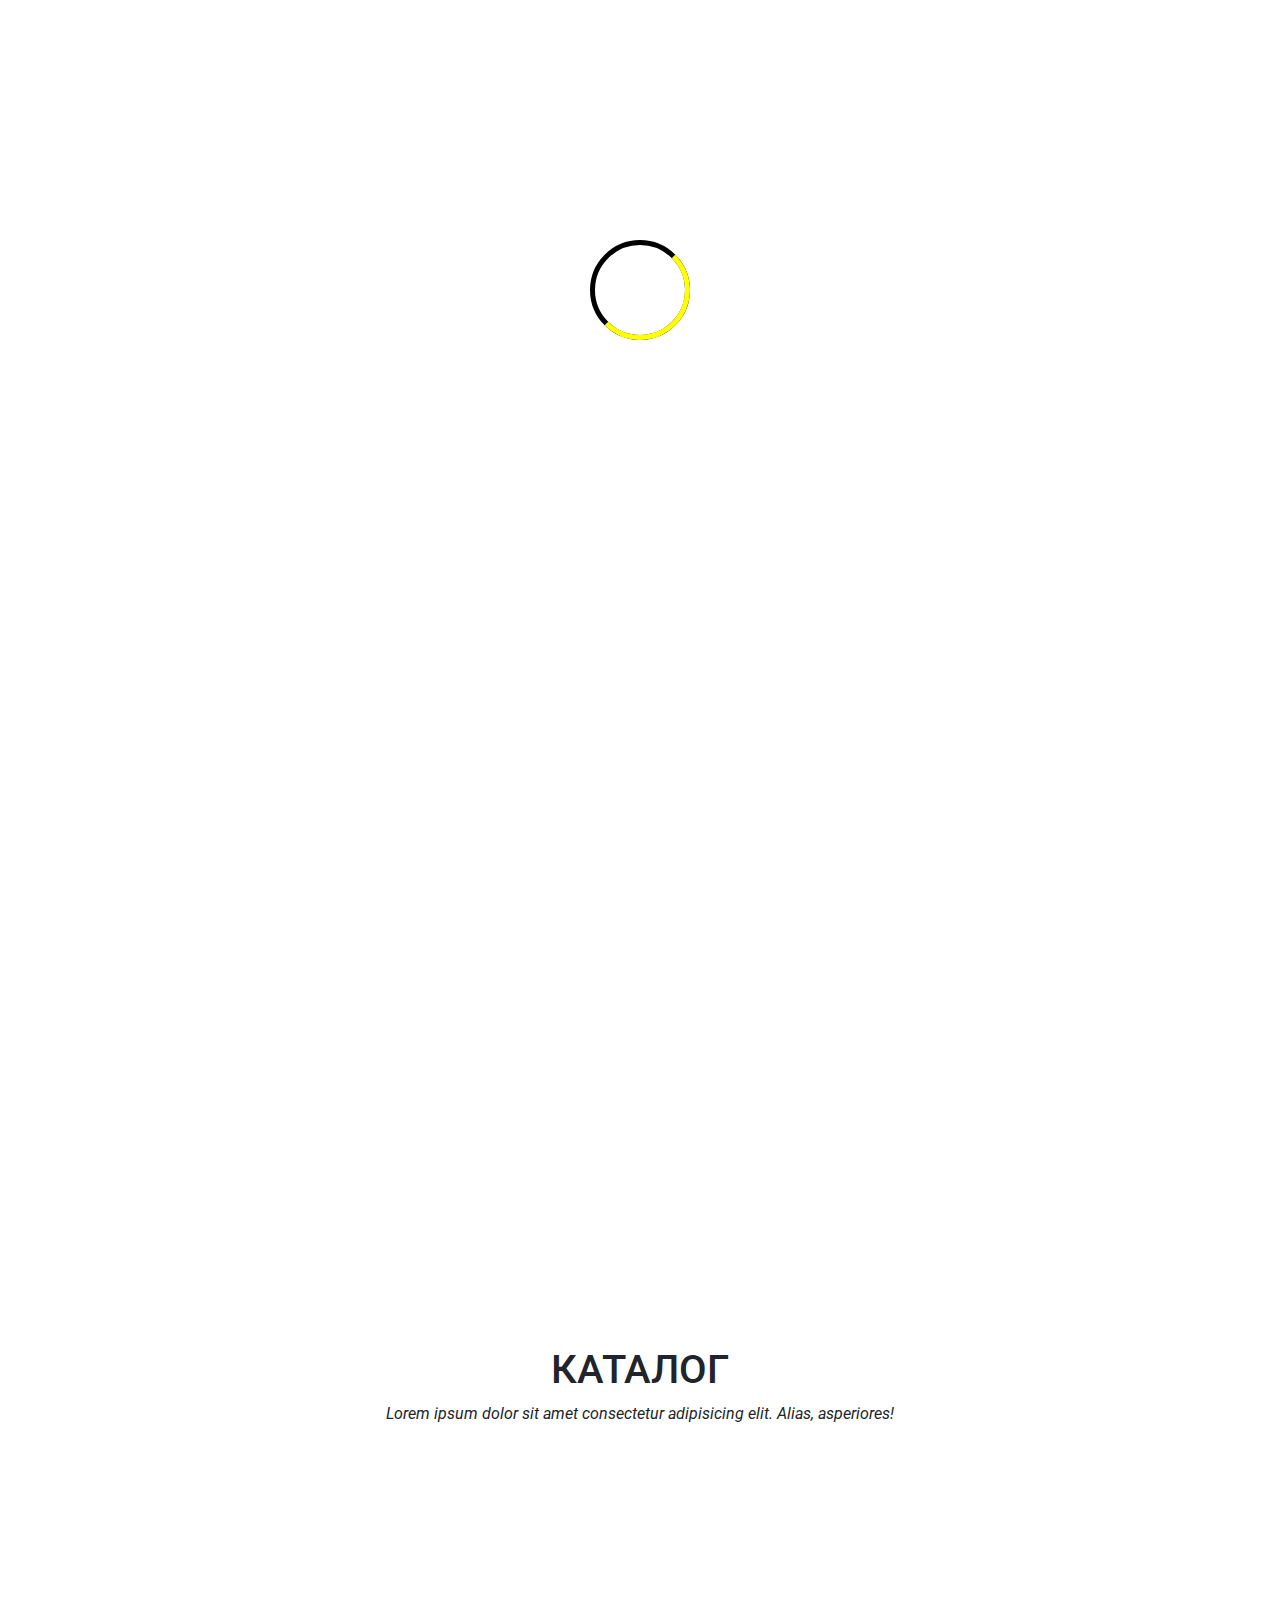
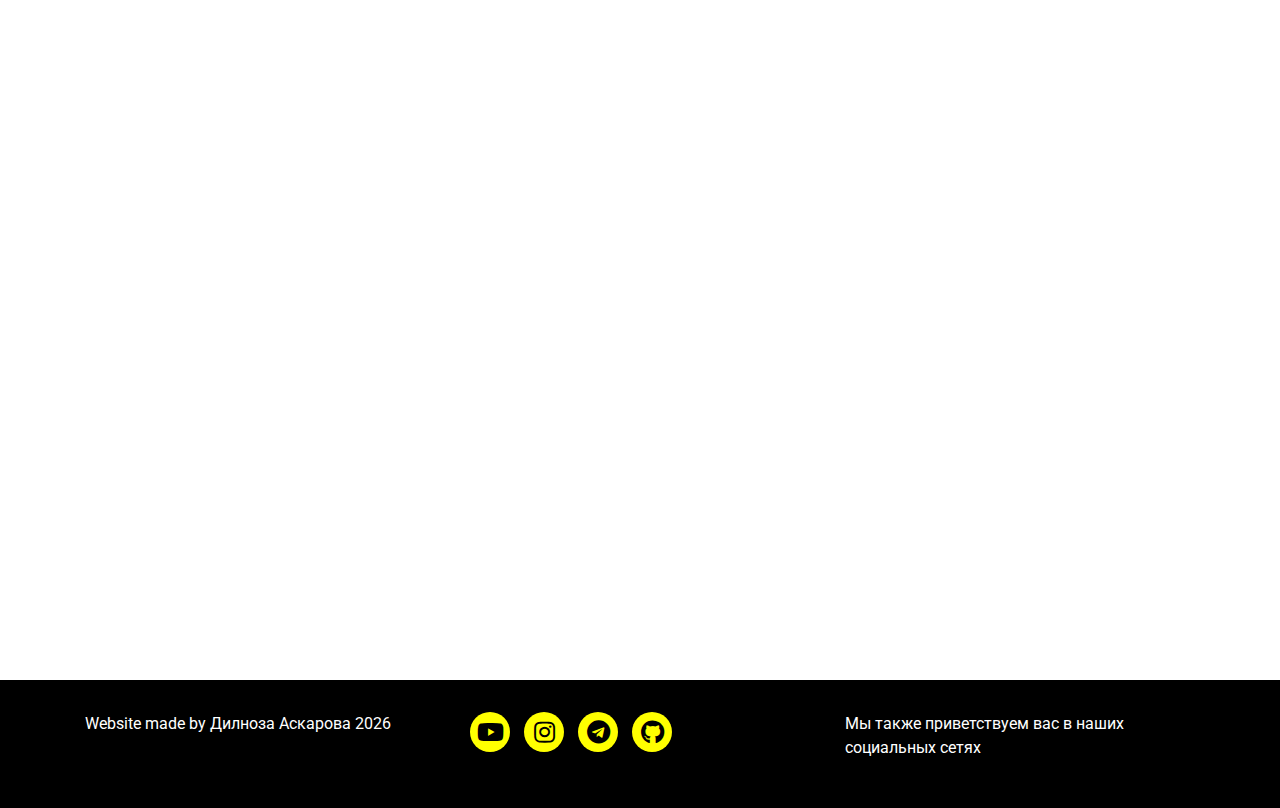
<file: index.html>
<!DOCTYPE html>
<html lang="en">
<head>

  <!--META TAGS-->
	<meta charset="utf-8">
	<meta  name="viewport" content="width=device-width, initial-scale=1.0">
  <!--META TAGS END-->

  <!--CSS FILES-->
	<link rel="stylesheet" href="Bootstrap/css/bootstrap.css">
	<link rel="stylesheet" href="aos/dist/aos.css">
	<link rel="stylesheet" href="fontawesome-free-5.15.1-web/css/all.min.css">
  <link rel="stylesheet" href="css/style.css">
  <!--CSS FILES-->

	<title>DiliDev Portfolio</title>

</head>

<body>

<!--LOADER-->
<div class="loading">
  <div class="main">
    <div class="dot">
      <div class="dot2">
      </div>
    </div>
  </div>
</div>
<!--LOADER END-->

<!--NAVBAR-->

<nav id="nav" class="navbar navbar-expand-md bg-dark navbar-dark fixed-top" >
      <!-- Brand-->
      <div class="logo"><img src="images/logo.png">
      <a class="navbar-brand" href=images/logo.png"></a>
</div>
          <!--Toggler/collapsibe Button-->
            <button onclick="navBack()" class="navbar-toggler" type="button" data-toggle="collapse" data-target="#collapsibleNavbar">
            <span class="navbar-toggler-icon"></span>
            </button>

          <!-- Navbar Links -->
          <div class="collapse navbar-collapse" id="collapsibleNavbar">
            <ul class="navbar-nav">

              <li class="nav-item">
                <a class="nav-link" href="#services">Сервисы</a>
              </li>
              <div class="kate">
               <li class="nav-item">
                      <select id="prs" name="prs">
                        <option value="ktg" disabled>Категори</option>
                        <option value="ag">Аксессуары и гаджеты</option>
                        <option value="tp">Телефон и планшеты</option>
                        <option value="mbt">Мелкая бытовая техника</option>
                        <option value="kbt">Крупная бытовая техника</option>
                        <option value="koo">Компьютеры и оргтехника</option>
                        <option value="not">Ноутбуки</option>
                      </select>
              </div>
                <li class="nav-item">
                  <a class="nav-link" href="form-vxoda/vxod.html">Войти</a>
                </li>
                <div class="srch">
                <li class="nav-item">
                  <label for="gsearch"></label>
                    <input type="search" id="gsearch" name="gsearch" placeholder="Search ">
                </li>
                  </div>
               </li>
              </ul>
          </div>
</nav>
<!--NAVBAR END-->

<!--HOME SECTION-->
<section class="home">
	<div class="container">
		<div class="row">
        <div class="col-md-6">
          <div class="titles">
            <p>Добро пожаловать в европейское качество!</p>
            <h3>Качество - наш девиз</h3>
            <div class="button">
              <a href="#">Купить</a>
            </div>
          </div>
        </div>
			</div>
	</div>
</section>
<!--HOME SECTION END-->

<!--SERVICES SECTION-->
<section id="services" class="services">
  <div class="container">
    <h3 class="text-center">Сервисы</h3>
    <p class="text-center"><i>С нами вам удобнее!</i></p>
    <div class="row mt-5">

      <div class="col-md-4" data-aos="fade-right" data-aos-duration="1000">
        <div class="card">
          <div class="card-header">
            <i class="fas fa-shopping-cart"></i>
          </div>
            <div class="card-body">
              <h3>Заказать</h3>
              <p>
                Functional analysis is a branch of  mathematical analysis, the core of which is formed by the study of  vector spaces endowed with some kind of limit-related  structure  (e.g. inner  product, norm, topology,  etc.)
              </p>
            </div>
          </div>
        </div>

      <div class="col-md-4" data-aos="zoom-in" data-aos-duration="1000">
        <div class="card">
          <div class="card-header">
            <i class="fas fa-laptop"></i>
          </div>
            <div class="card-body">
              <h3>Доставка</h3>
              <p>Functional analysis is a branch of  mathematical analysis, the core of which is formed by the study of  vector spaces endowed with some kind of limit-related  structure  (e.g. inner  product, norm, topology,  etc.)
              </p>
            </div>
          </div>
        </div>

      <div class="col-md-4" data-aos="fade-left" data-aos-duration="1000">
        <div class="card">
          <div class="card-header">
           <i class="fas fa-lock"></i>
          </div>
            <div class="card-body">
              <h3>Обратная связь</h3>
              <p>Functional analysis is a branch of  mathematical analysis, the core of which is formed by the study of  vector spaces endowed with some kind of limit-related  structure  (e.g. inner  product, norm, topology,  etc.)
              </p>
            </div>
        </div>
      </div>

    </div>
  </div>
</section>
<!--SERVICES SECTION END-->

<!--PORTFOLIO SECTION-->
<section id="katalog" class="katalog">
  <div class="container">
    <h3 class="text-center">Каталог</h3>
    <p class="text-center"><i>Lorem ipsum dolor sit amet consectetur adipisicing elit. Alias, asperiores!</i></p>
    <div class="row mt-5">
      <div class="col-md-4" data-aos="flip-up" data-aos-duration="950">
        <div class="card">
          <div class="card-header">
            <div class="overlay">
              <h3 class="text-center">AMD</h3>
              <p class="text-center">Alchemy — семейство микропроцессоров с низким энергопотреблением, в основе которых лежит архитектура MIPS. Процессоры семейства Alchemy применяются компаниями AMD, Raza Microelectronics и Sun Microsystems в их встраиваемых продуктах, таких как, например, сетевые процессоры. Сторонние компании используют процессоры Alchemy в малогабаритной потребительской электронике, например, в мультимедиаплеерах и GPS-приёмниках.
              </p>
            </div>
            <img src="images/select/amd.jpg" alt="Portfolio img">
          </div>
        </div>
      </div>

      <div class="col-md-4" data-aos="zoom-in" data-aos-duration="950">
        <div class="card">
          <div class="card-header">
            <div class="overlay">
              <h3 class="text-center">Intel</h3>
              <p class="text-center">Tiger Lake — кодовое имя семейства процессоров фирмы Intel 11-го поколения на микроархитектуре Willow Cove, представляющей собой дальнейшее эволюционное развитие микроархитектуры Sunny Cove семейства Ice Lake. Чипы изготавливаются на технологическом процессе SuperFin 10 нанометров. Согласно этапам разработки процессоров Intel — это так называемый этап «так», на котором производственный техпроцесс не меняется, а оптимизируется.
              </p>
            </div>
            <img src="images/select/intel.png" alt="Portfolio img">
          </div>
        </div>
      </div>
      <div class="col-md-4" data-aos="flip-down" data-aos-duration="950">
        <div class="card">
          <div class="card-header">
            <div class="overlay">
              <h3 class="text-center">Silicon Graphics</h3>
              <p class="text-center">Успех первых попыток компании в области серверных систем (а именно, серия SGI Challenge, основанная на процессорах MIPS R4400, R8000 и R10000) мотивировал SGI создать гораздо более мощную систему. Использование новых процессоров MIPS R10000 позволило компании спроектировать систему SGI Origin 2000, в конечном счете расширяемую до 1024 ЦП, используя собственную межсистемную связь cc-NUMA (NUMAlink). Позже Origin 2000 породила новую систему — Origin 3000, вышедшую с теми же максимальными 1024 ЦП, но использовавшую в разработке микропроцессоры R14000 и R16000 с частотой до 700 МГц. Однако, в 2005 году, когда SGI приняла стратегическое решение о переходе на архитектуру Intel IA-64, суперкомпьютеры, базированные на MIPS, были сняты с производства.
              </p>
            </div>
            <img src="images/select/silicon.jpg" alt="Portfolio img">
          </div>
        </div>
      </div>
    </div>

    <div class="row mt-4">
      <div class="col-md-4" data-aos="flip-down" data-aos-duration="950">
        <div class="card">
          <div class="card-header">
            <div class="overlay">
              <h3 class="text-center">Hitachi</h3>
              <p class="text-center">Hitachi Ltd — японский конгломерат (кабусики-гайся), один из крупнейших в мире. Основан в 1910 году в городе Хитати. В настоящее время главный офис компании находится в Токио. Сегодня Hitachi — это финансово-промышленная группа. 1998: Создана 128-мегабитная микросхема памяти одноэлектронного типа
            2000: Создана первая в мире DVD-видеокамера, совместимая со стандартом DVD-RAM 4,7 Гб
            2001: Разработаны системы документооборота e-government для государственных учреждений
            2003: Разработана самая маленькая в мире бесконтактная интегральная микросхема площадью 0,3 мм²
            2004: Создана высокотемпературная паяльная паста, не содержащая свинца
            2007: Первый коммерческий жесткий диск ёмкостью 1 терабайт</p>
            </div>
            <img src="images/select/hitachi.png" alt="Portfolio img">
          </div>
        </div>
      </div>
      <div class="col-md-4" data-aos="zoom-in" data-aos-duration="950">
        <div class="card">
          <div class="card-header">
            <div class="overlay">
              <h3 class="text-center">Sun Microsystems</h3>
              <p class="text-center">Sun Microsystems — американская компания, производитель программного и аппаратного обеспечения, основана в 1982 году, в период с апреля 2009 года по январь 2010 года была поглощена корпорацией Oracle. Штаб-квартира компании располагалась в Санта-Кларе (в Кремниевой долине). С 2004 году, заключив глобальное соглашение с компанией AMD, Sun освоила выпуск серверных систем х86-архитектуры на базе AMD Opteron с 64-битными в исполнении для монтажа в стойку под управлением операционной системы Solaris 9. Проект получил название Sun x64.</p>
            </div>
            <img src="images/select/sun.png" alt="Portfolio img">
          </div>
        </div>
      </div>
      <div class="col-md-4" data-aos="flip-up" data-aos-duration="950">
        <div class="card">
          <div class="card-header">
            <div class="overlay">
              <h3 class="text-center">ARM Holdings</h3>
              <p class="text-center">ARM (Advanced RISC Machines) — один из крупнейших в мире фаблесс-разработчиков и лицензиаров архитектуры 32-разрядных и 64-разрядных RISC-процессоров (с архитектурой ARM), ориентированных на использование в портативных и мобильных устройствах (телефонах, органайзерах и т. п.), а также в серверах и суперкомпьютерах. На 2020 год семейство ARM процессоров является самым популярным среди прочих ЦПУ. В 2020 году японский суперкомпьютер Fugaku на процессорах с архитектурой ARM занял 1 место по производительности в мировом TOP500.</p>
            </div>
            <img src="images/select/arm1.jpg" alt="Portfolio img">
          </div>
        </div>
      </div>
    </div>
  </div>
</section>
<!--PORTFOLIO SECTION END-->


<!--FOOTER-->
<footer class="footer">
  <div class="container">
    <div class="row">
      <div class="col-md-4">
        <div class="copyright">
          <p>
            Website made by Дилноза Аскарова <script>document.write(new Date().getFullYear());</script></p>
        </div>
      </div>
      <div class="col-md-4">
        <div class="social-networks">
          <a href="#" class="networks">
            <i class="fab fa-youtube"></i>
          </a>
          <a href="#" class="networks">
            <i class="fab fa-instagram"></i>
          </a>
          <a href="#" class="networks">
            <i class="fab fa-telegram"></i>
            <a href="#" class="networks">
            <i class="fab fa-github"></i>
          </a>
        </div>
      </div>
        <div class="col-md-4">
          <p class="smallInfo">Мы также приветствуем вас в наших социальных сетях</p>
        </div>
    </div>
  </div>
</footer>
<!--FOOTER END-->

<!--IMPORTATNT JS FILES-->
<script src="Bootstrap/js/bootstrap.min.js"></script>
<script src="js/app.js"></script>
<script src="aos/dist/aos.js"></script>
<script>
AOS.init({
    easing: 'ease-in-out-sine'
  });
</script>
<script src="js/app.js"></script>
<!--IMPORTANT JS FILES END-->

</body>

</html>
</file>
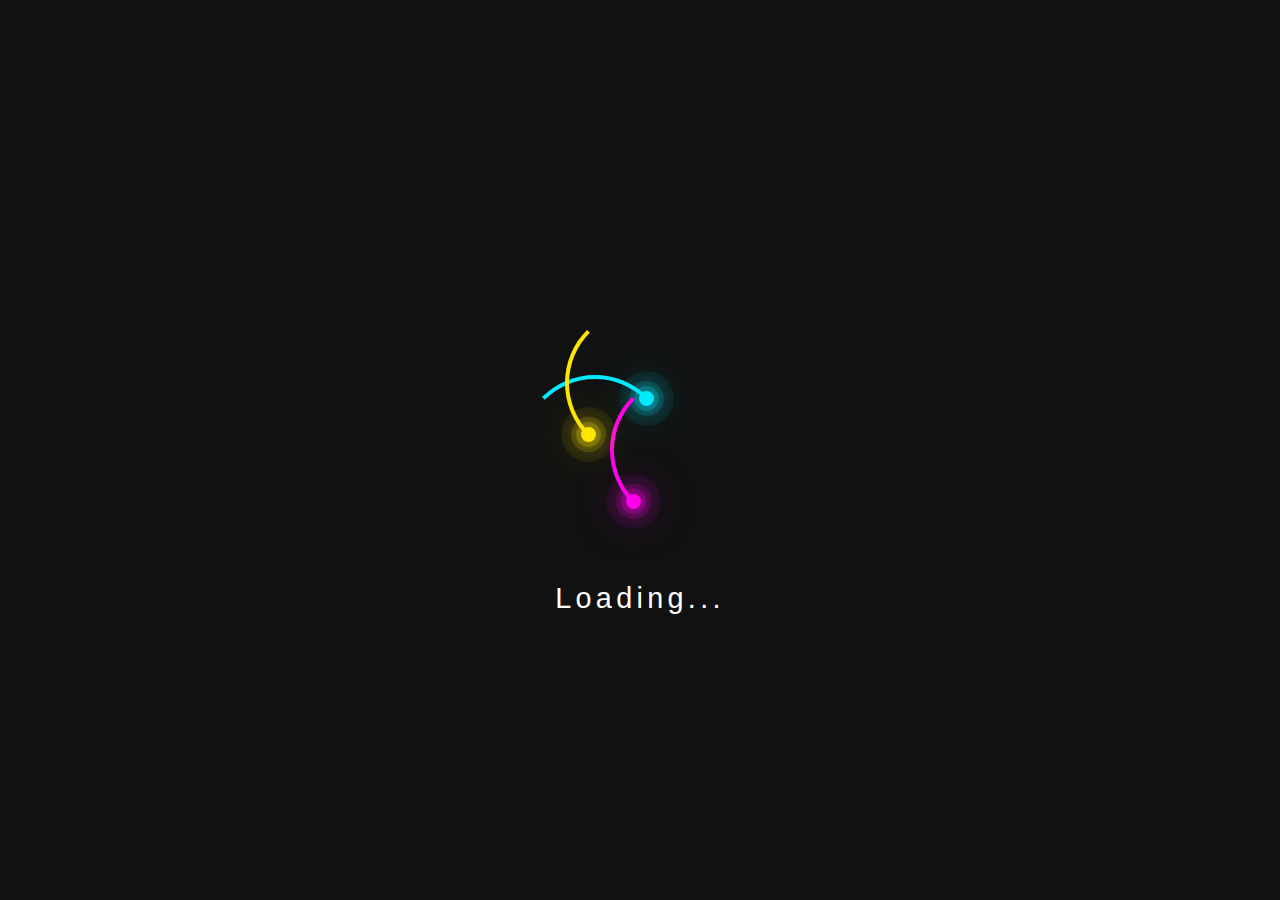
<file: index animation.html>
<!DOCTYPE html>
<html lang="en">
<head>
    <meta charset="UTF-8">
    <meta http-equiv="X-UA-Compatible" content="IE=edge">
    <meta name="viewport" content="width=device-width, initial-scale=1.0">
    <title>Css animation effectst</title>
  <link rel="stylesheet" href="style animtion.css">
</head>
<body>
    <div class="container">
        <div class="ring"></div>
        <div class="ring"></div>
        <div class="ring"></div>
        <p>Loading...</p>
    </div>
</body>
</html>
</file>
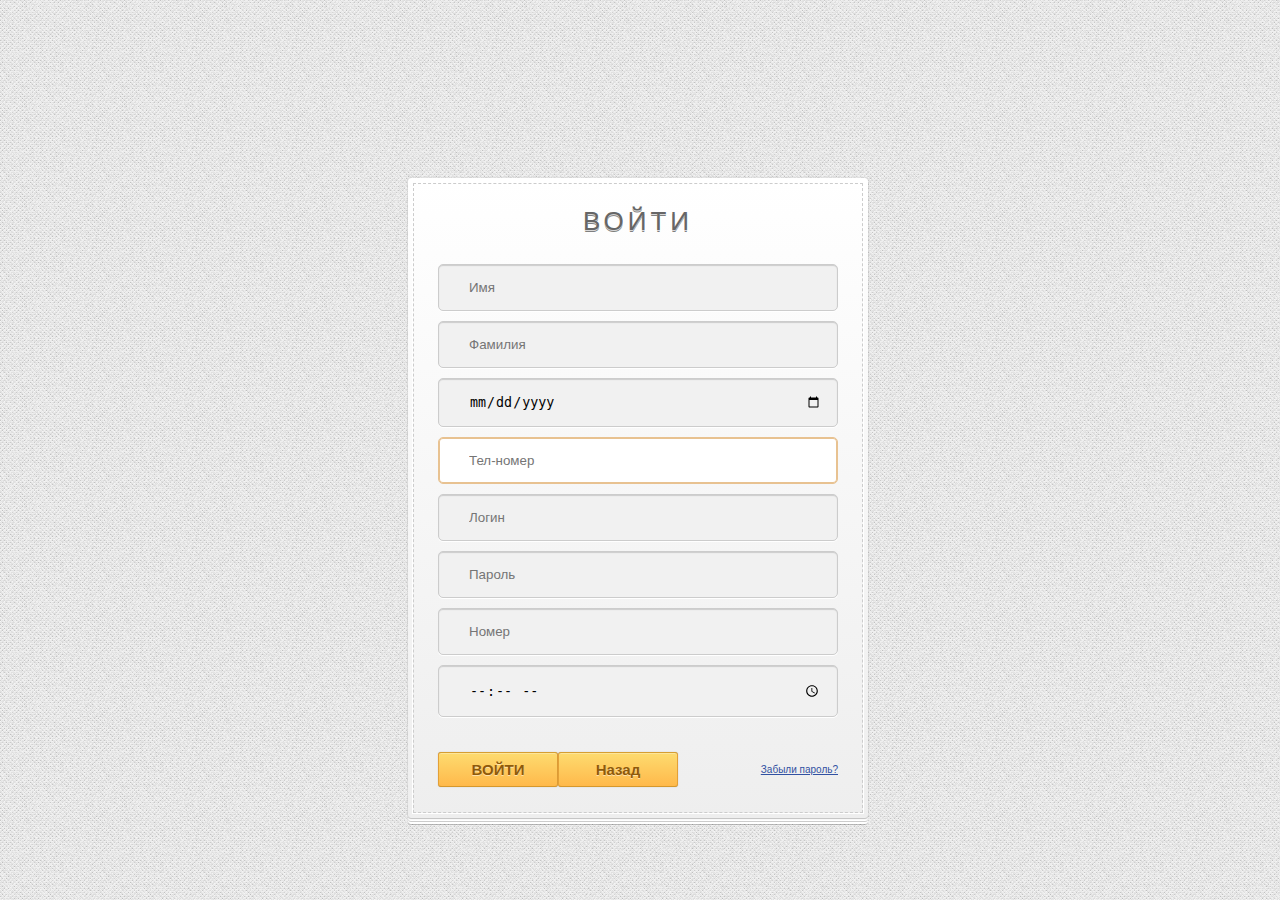
<file: form-vxoda/vxod.html>
<!DOCTYPE html>
<html>
<head>
	<meta http-equiv="Content-Type" content="text/html; charset=utf-8" />
	<title>Войти</title>
	<link rel="stylesheet" href="style.css">
	<link rel="icon" href="http://vladmaxi.net/favicon.ico" type="image/x-icon">
	<link rel="shortcut icon" href="http://vladmaxi.net/favicon.ico" type="image/x-icon">
</head>

<body>
<form id="login">
    <h1>Войти</h1>
    <fieldset id="inputs">
        <input id="name"     type="text" placeholder="Имя" required>
        <input id="fam"      type="text" placeholder="Фамилия" required>
        <input id="birthday" type="date" placeholder="Дата рождения" required>
        <input id="phone"    type="tel"  placeholder="Тел-номер" autofocus required>
        <input id="username" type="text" placeholder="Логин" autofocus required>
        <input id="password" type="password" placeholder="Пароль" required>
        <input id="num"      type="number" placeholder="Номер" required>
        <input id="time"     type="time" placeholder="Время" required>
    </fieldset>
    <fieldset id="actions">
        <input type="submit" id="submit" value="ВОЙТИ">
        <input type="button" id="button" value="Назад">
        <a href="">Забыли пароль?</a>
    </fieldset>
</form>
</body>
</html>
</file>
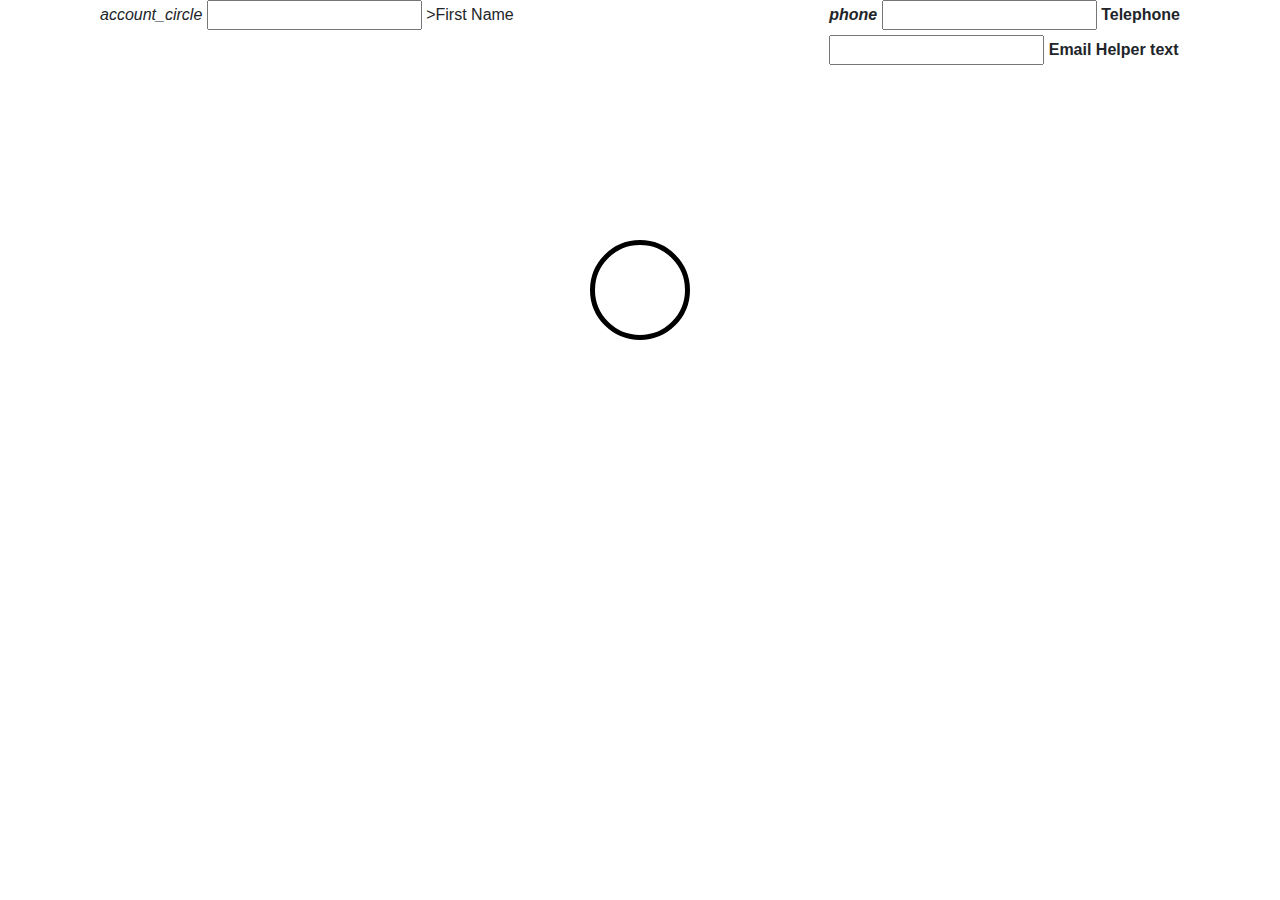
<file: заказ/ind1.html>
<!DOCTYPE html>
<html lang="en">
<head>

  <!--META TAGS-->
	<meta charset="utf-8">
	<meta  name="viewport" content="width=device-width, initial-scale=1.0">
  <!--META TAGS END-->

  <!--CSS FILES-->
	<link rel="stylesheet" href="/Bootstrap/css/bootstrap.css">
	<link rel="stylesheet" href="/fontawesome-free-5.15.1-web/css/all.min.css">
	<link rel="stylesheet" href="css/styl1.css">
	  <!--CSS FILES-->
	<title>Zakazat</title>
</head>
<body>

<!--LOADER-->
<div class="loading">
  <div class="main">
    <div class="dot">
      <div class="dot2">
      </div>
    </div>
  </div>
</div>
<!--LOADER END-->
<section class="home">
	<div class="container">
    			<form class="col s12">
      				<div class="row">
       		 			<div class="input-field col s6">
          					<i class="material-icons prefix">account_circle</i>
          						<input id="icon_prefix" type="text" class="validate">
          						<b></b>><label for="icon_prefix">First Name</label><b>
        	 			</div>

    			<div class="input-field col s6">
        			<i class="material-icons prefix">phone</i>
        				<input id="icon_telephone" type="tel" class="validate">
          					<label for="icon_telephone">Telephone</label><b>
    			</div>


        				<div class="input-field col s12">
          					<input id="email" type="email" class="validate">
          					<label for="email">Email</label><b>
          					<span class="helper-text" data-error="wrong" data-success="right">Helper text</span>
        				</div>

     				</div>
    </div>
</form>
</body>
</html>
</file>
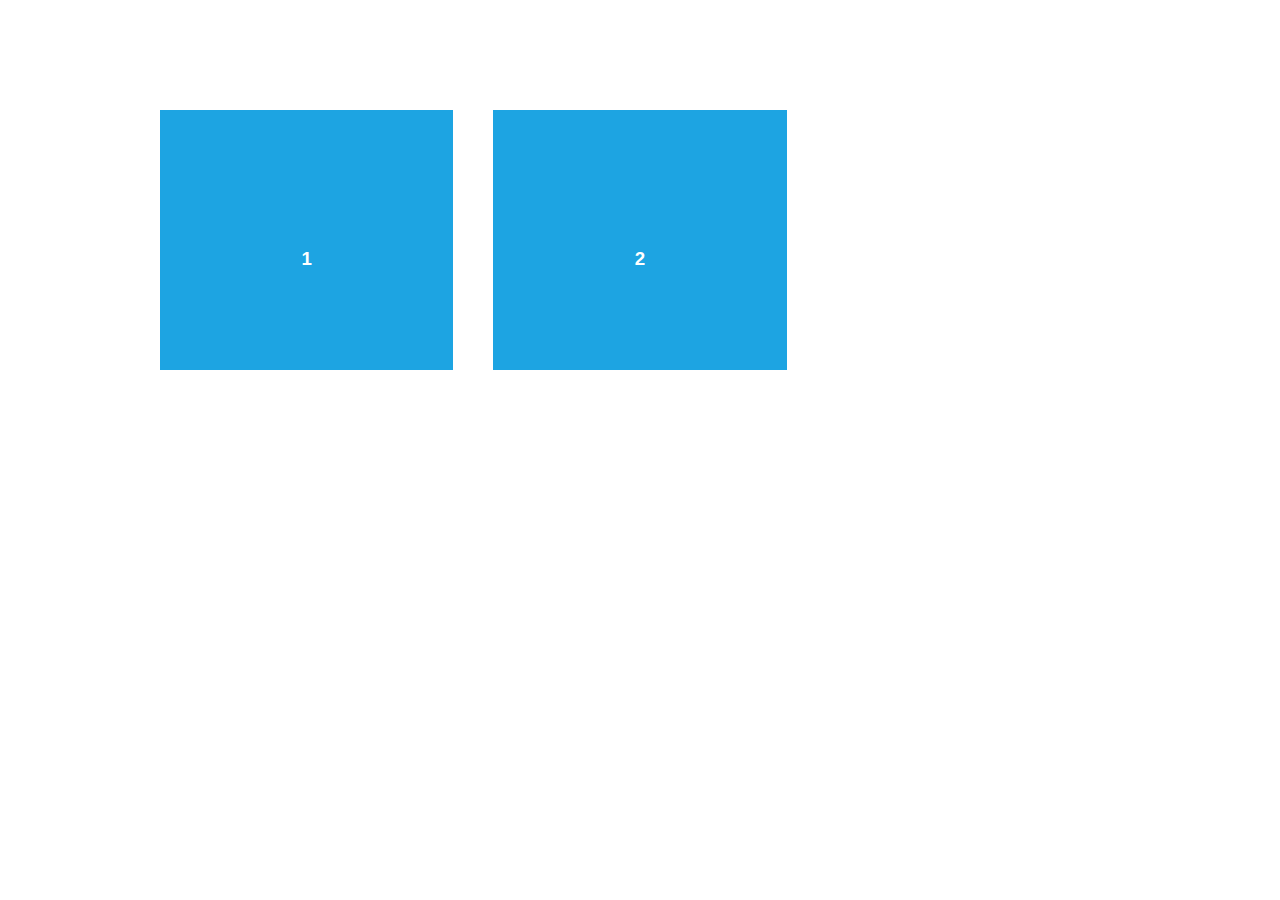
<file: aos/demo/async.html>
<!DOCTYPE html>
<html>
  <head>
    <meta charset="utf-8">
    <title>AOS - Animate on scroll library</title>
    <meta name="viewport" content="width=device-width">
    <link rel="stylesheet" href="css/styles.css" />
    <link rel="stylesheet" href="../dist/aos.css" />
  </head>
  <body>
    <div id="aos-demo" class="aos-all"></div>

    <script src="../dist/aos.js"></script>
    <script>
      AOS.init({
        easing: 'ease-in-out-sine'
      });

      setInterval(addItem, 300);

      var itemsCounter = 1;
      var container = document.getElementById('aos-demo');

      function addItem () {
        if (itemsCounter > 42) return;
        var item = document.createElement('div');
        item.classList.add('aos-item');
        item.setAttribute('data-aos', 'fade-up');
        item.innerHTML = '<div class="aos-item__inner"><h3>' + itemsCounter + '</h3></div>';
        container.appendChild(item);
        itemsCounter++;
      }
    </script>
  </body>
</html>
</file>
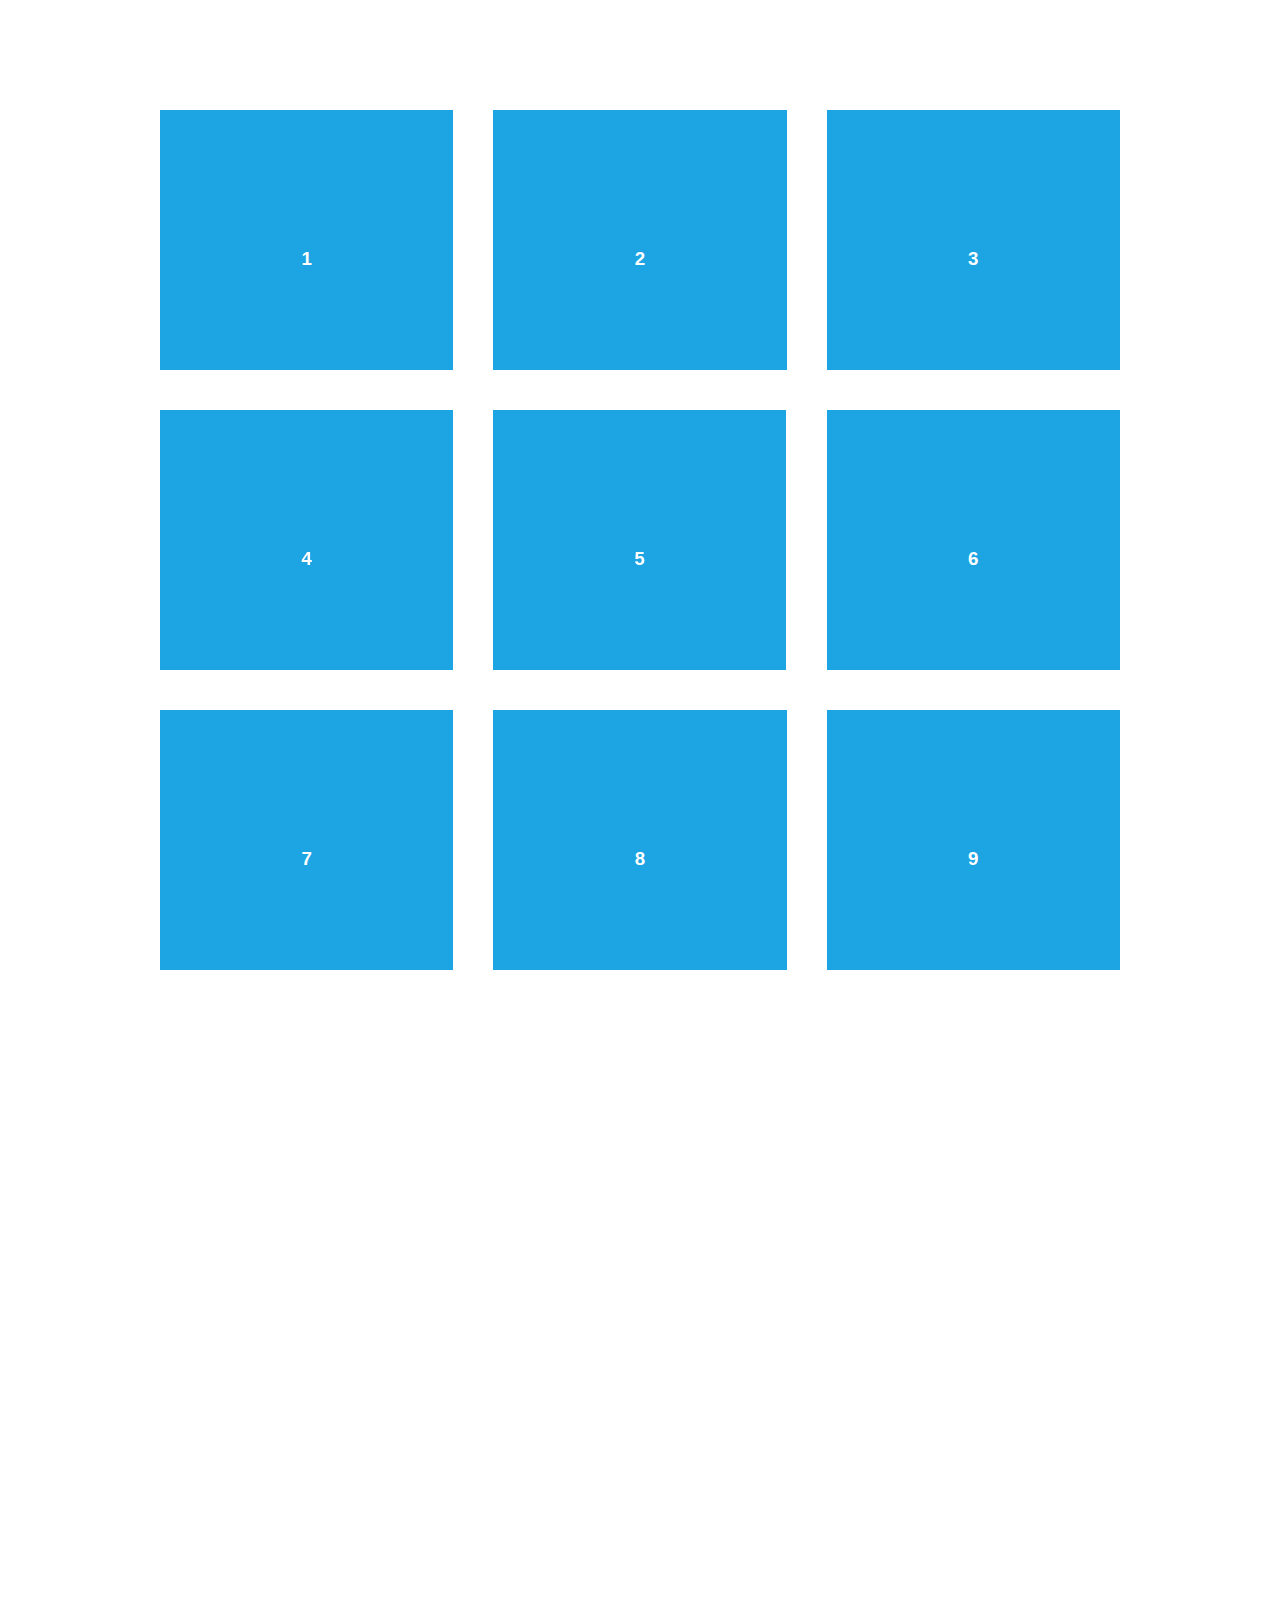
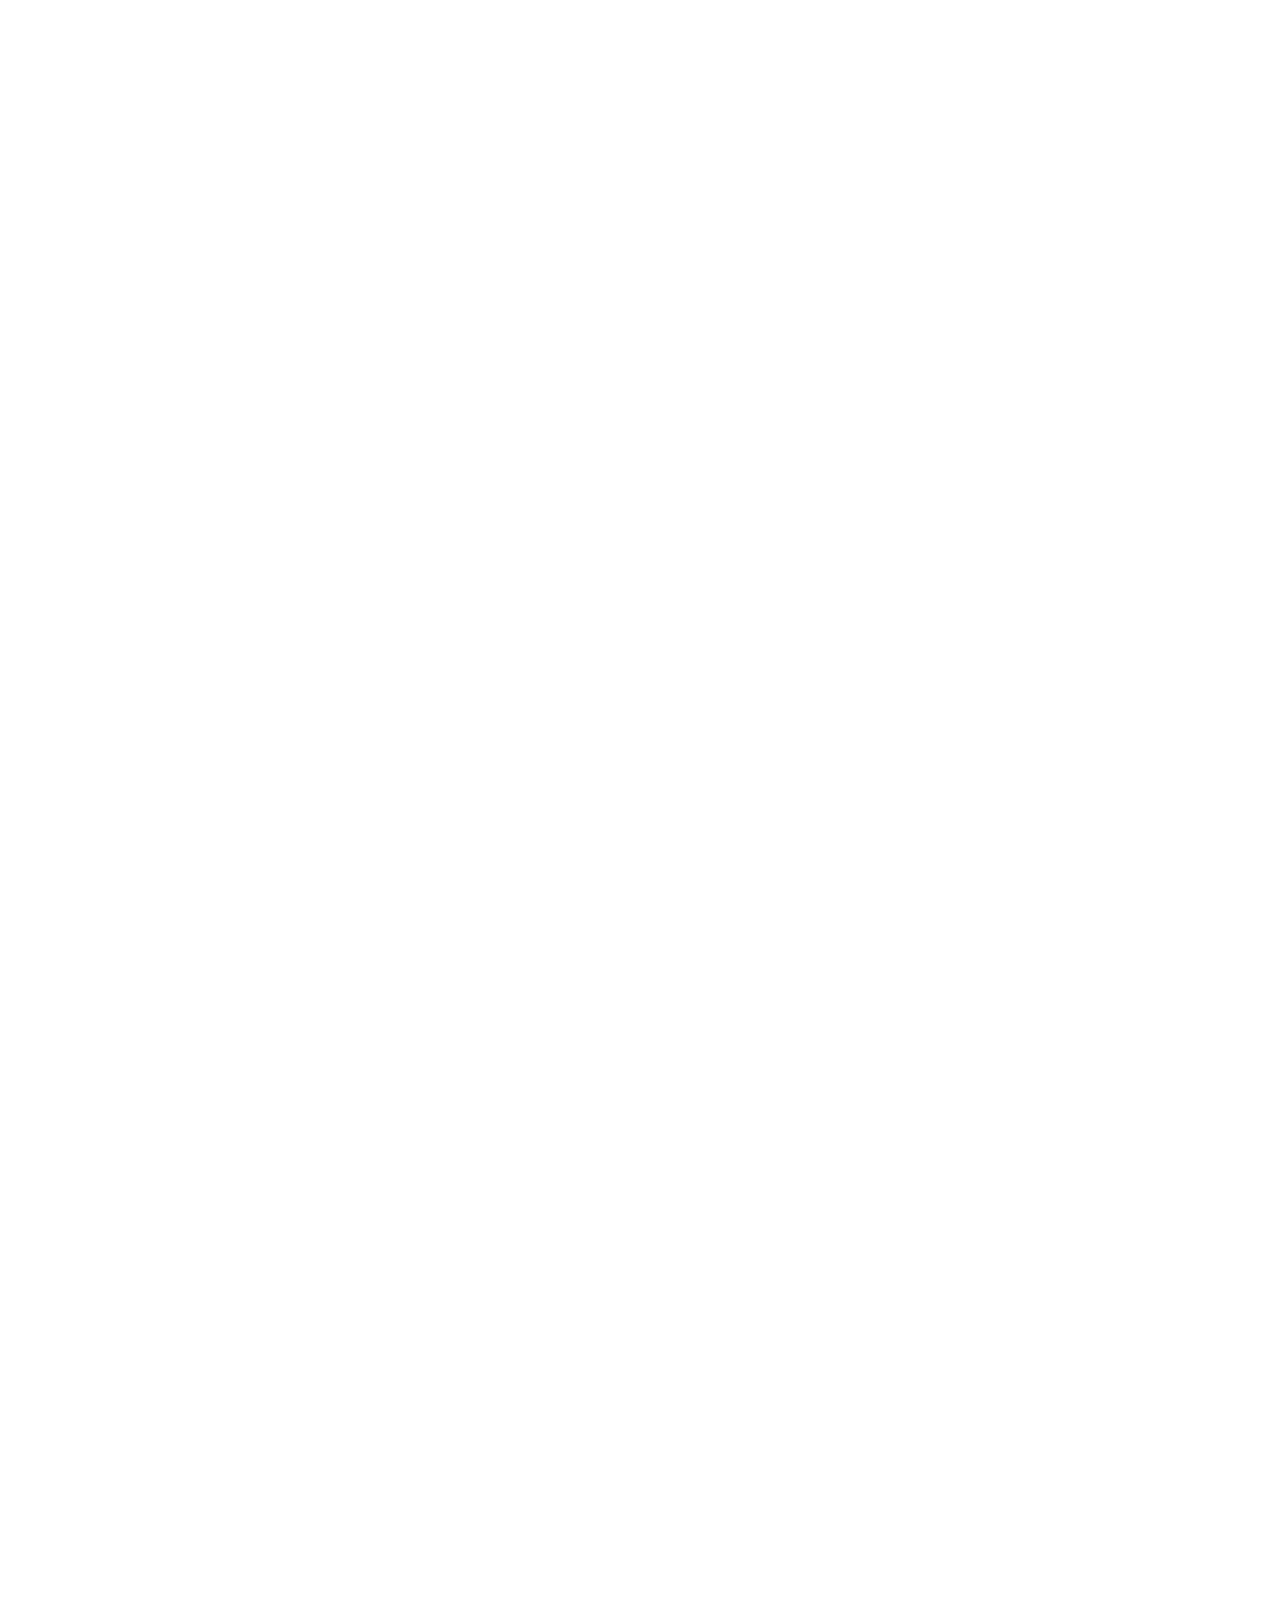
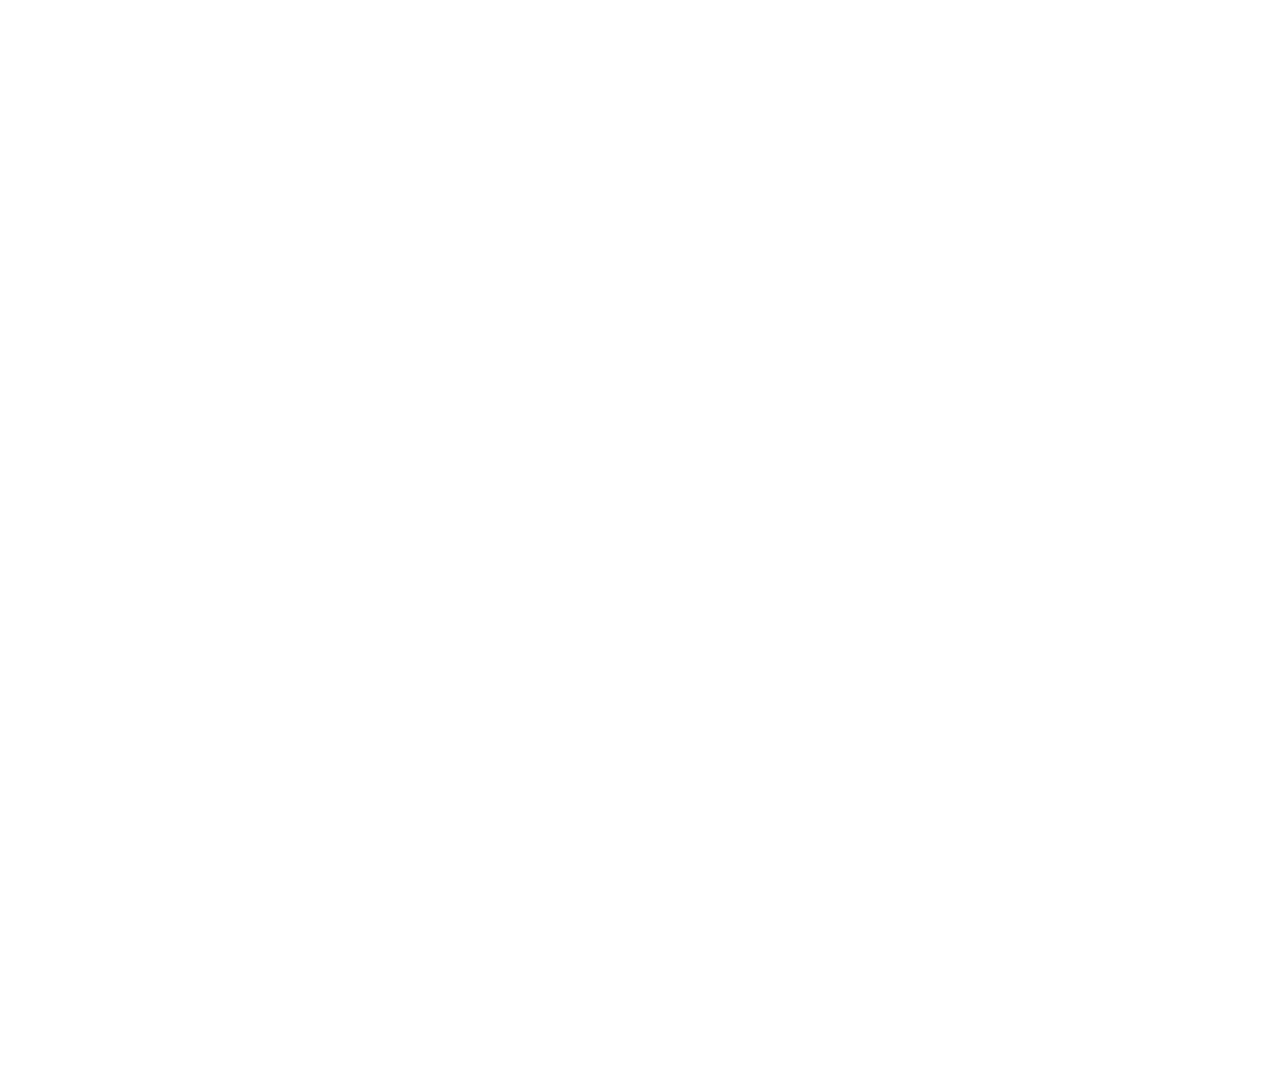
<file: aos/demo/simple.html>
<!DOCTYPE html>
<html>
  <head>
    <meta charset="utf-8">
    <title>AOS - Animate on scroll library</title>
    <meta name="viewport" content="width=device-width">
    <link rel="stylesheet" href="css/styles.css" />
    <link rel="stylesheet" href="../dist/aos.css" />
    <!--[if lt IE 9]>
    <script src="//html5shiv.googlecode.com/svn/trunk/html5.js"></script>
    <![endif]-->
  </head>
  <body>
    <div id="transcroller-body" class="aos-all">
      <div class="aos-item" data-aos="fade-up">
        <div class="aos-item__inner"><h3>1</h3></div>
      </div>
      <div class="aos-item" data-aos="fade-down">
        <div class="aos-item__inner"><h3>2</h3></div>
      </div>
      <div class="aos-item" data-aos="zoom-out-down">
        <div class="aos-item__inner"><h3>3</h3></div>
      </div>
      <div class="aos-item" data-aos="flip-down">
        <div class="aos-item__inner"><h3>4</h3></div>
      </div>
      <div class="aos-item" data-aos="flip-up">
        <div class="aos-item__inner"><h3>5</h3></div>
      </div>
      <div class="aos-item" data-aos="fade-down">
        <div class="aos-item__inner"><h3>6</h3></div>
      </div>
      <div class="aos-item" data-aos="fade-in">
        <div class="aos-item__inner"><h3>7</h3></div>
      </div>
      <div class="aos-item" data-aos="fade-down">
        <div class="aos-item__inner"><h3>8</h3></div>
      </div>
      <div class="aos-item" data-aos="fade-in">
        <div class="aos-item__inner"><h3>9</h3></div>
      </div>
      <div class="aos-item" data-aos="fade-down">
        <div class="aos-item__inner"><h3>10</h3></div>
      </div>
      <div class="aos-item" data-aos="fade-up">
        <div class="aos-item__inner"><h3>11</h3></div>
      </div>
      <div class="aos-item" data-aos="fade-down">
        <div class="aos-item__inner"><h3>12</h3></div>
      </div>
      <div class="aos-item" data-aos="fade-in">
        <div class="aos-item__inner"><h3>13</h3></div>
      </div>
      <div class="aos-item" data-aos="fade-up">
        <div class="aos-item__inner"><h3>14</h3></div>
      </div>
      <div class="aos-item" data-aos="fade-in">
        <div class="aos-item__inner"><h3>15</h3></div>
      </div>
      <div class="aos-item" data-aos="fade-up">
        <div class="aos-item__inner"><h3>16</h3></div>
      </div>
      <div class="aos-item" data-aos="fade-down">
        <div class="aos-item__inner"><h3>17</h3></div>
      </div>
      <div class="aos-item" data-aos="fade-up">
        <div class="aos-item__inner"><h3>18</h3></div>
      </div>
      <div class="aos-item" data-aos="zoom-out">
        <div class="aos-item__inner"><h3>19</h3></div>
      </div>
      <div class="aos-item" data-aos="fade-up">
        <div class="aos-item__inner"><h3>20</h3></div>
      </div>
      <div class="aos-item" data-aos="zoom-out">
        <div class="aos-item__inner"><h3>21</h3></div>
      </div>
      <div class="aos-item" data-aos="fade-in">
        <div class="aos-item__inner"><h3>22</h3></div>
      </div>
      <div class="aos-item" data-aos="zoom-out-up">
        <div class="aos-item__inner"><h3>23</h3></div>
      </div>
      <div class="aos-item" data-aos="zoom-out-down">
        <div class="aos-item__inner"><h3>24</h3></div>
      </div>
      <div class="aos-item" data-aos="fade-in">
        <div class="aos-item__inner"><h3>25</h3></div>
      </div>
      <div class="aos-item" data-aos="fade-in">
        <div class="aos-item__inner"><h3>26</h3></div>
      </div>
      <div class="aos-item" data-aos="fade-in">
        <div class="aos-item__inner"><h3>27</h3></div>
      </div>
      <div class="aos-item" data-aos="fade-in">
        <div class="aos-item__inner"><h3>28</h3></div>
      </div>
      <div class="aos-item" data-aos="fade-in">
        <div class="aos-item__inner"><h3>29</h3></div>
      </div>
      <div class="aos-item" data-aos="fade-in">
        <div class="aos-item__inner"><h3>30</h3></div>
      </div>
      <div class="aos-item" data-aos="fade-in">
        <div class="aos-item__inner"><h3>31</h3></div>
      </div>
      <div class="aos-item" data-aos="fade-in">
        <div class="aos-item__inner"><h3>32</h3></div>
      </div>
      <div class="aos-item" data-aos="fade-in">
        <div class="aos-item__inner"><h3>33</h3></div>
      </div>
      <div class="aos-item" data-aos="fade-in">
        <div class="aos-item__inner"><h3>34</h3></div>
      </div>
      <div class="aos-item" data-aos="fade-in">
        <div class="aos-item__inner"><h3>35</h3></div>
      </div>
      <div class="aos-item" data-aos="fade-in">
        <div class="aos-item__inner"><h3>36</h3></div>
      </div>
      <div class="aos-item" data-aos="fade-in">
        <div class="aos-item__inner"><h3>37</h3></div>
      </div>
      <div class="aos-item" data-aos="fade-in">
        <div class="aos-item__inner"><h3>38</h3></div>
      </div>
      <div class="aos-item" data-aos="fade-in">
        <div class="aos-item__inner"><h3>39</h3></div>
      </div>
      <div class="aos-item" data-aos="fade-in">
        <div class="aos-item__inner"><h3>40</h3></div>
      </div>
      <div class="aos-item" data-aos="fade-in">
        <div class="aos-item__inner"><h3>41</h3></div>
      </div>
      <div class="aos-item" data-aos="fade-in">
        <div class="aos-item__inner"><h3>42</h3></div>
      </div>
    </div>

    <script src="../dist/aos.js"></script>
    <script>
      AOS.init({
        easing: 'ease-in-out-sine'
      });
    </script>

    <!-- <script src="//cdnjs.cloudflare.com/ajax/libs/require.js/2.1.11/require.min.js"></script>
    <script>
      requirejs.config({
          baseUrl: '../dist',
      });

      require(['aos'], function(AOS){
          AOS.init({
              easing: 'ease-in-out-sine'
          });
      });
    </script> -->
  </body>
</html>
</file>
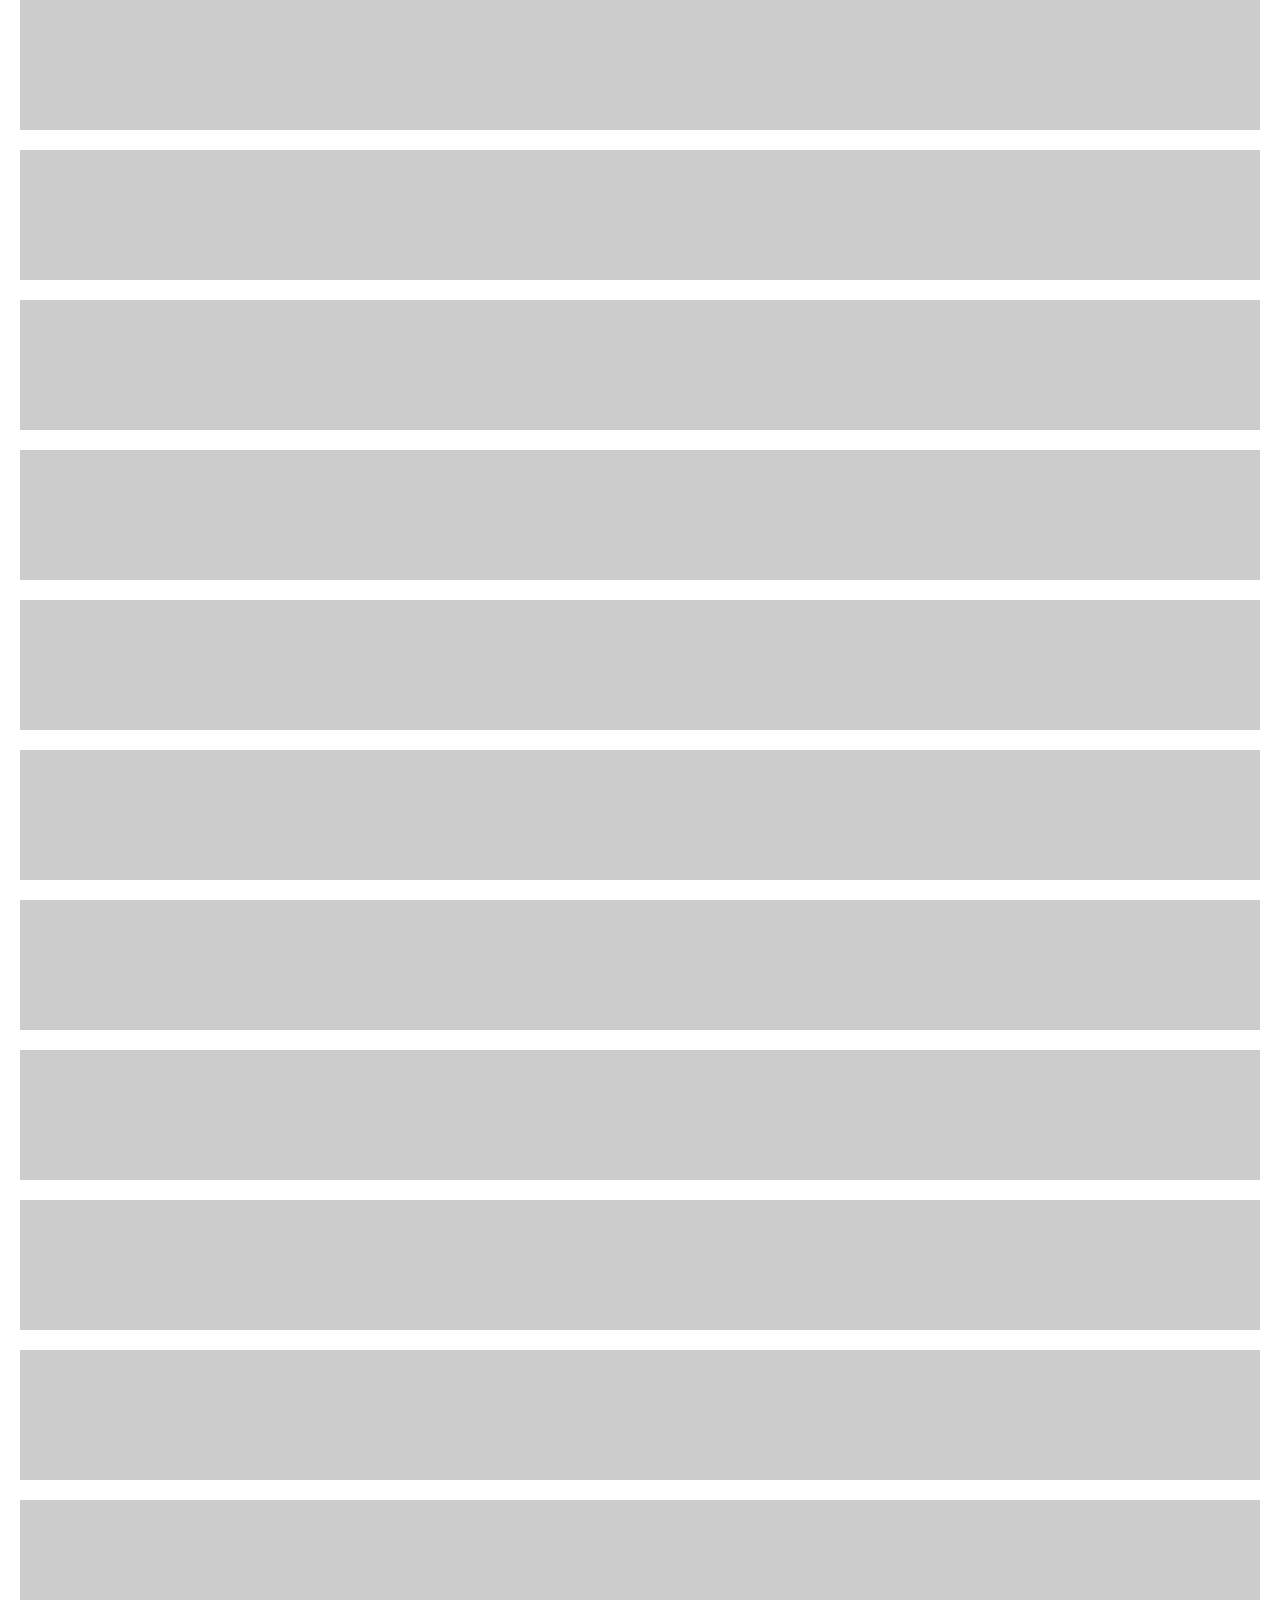
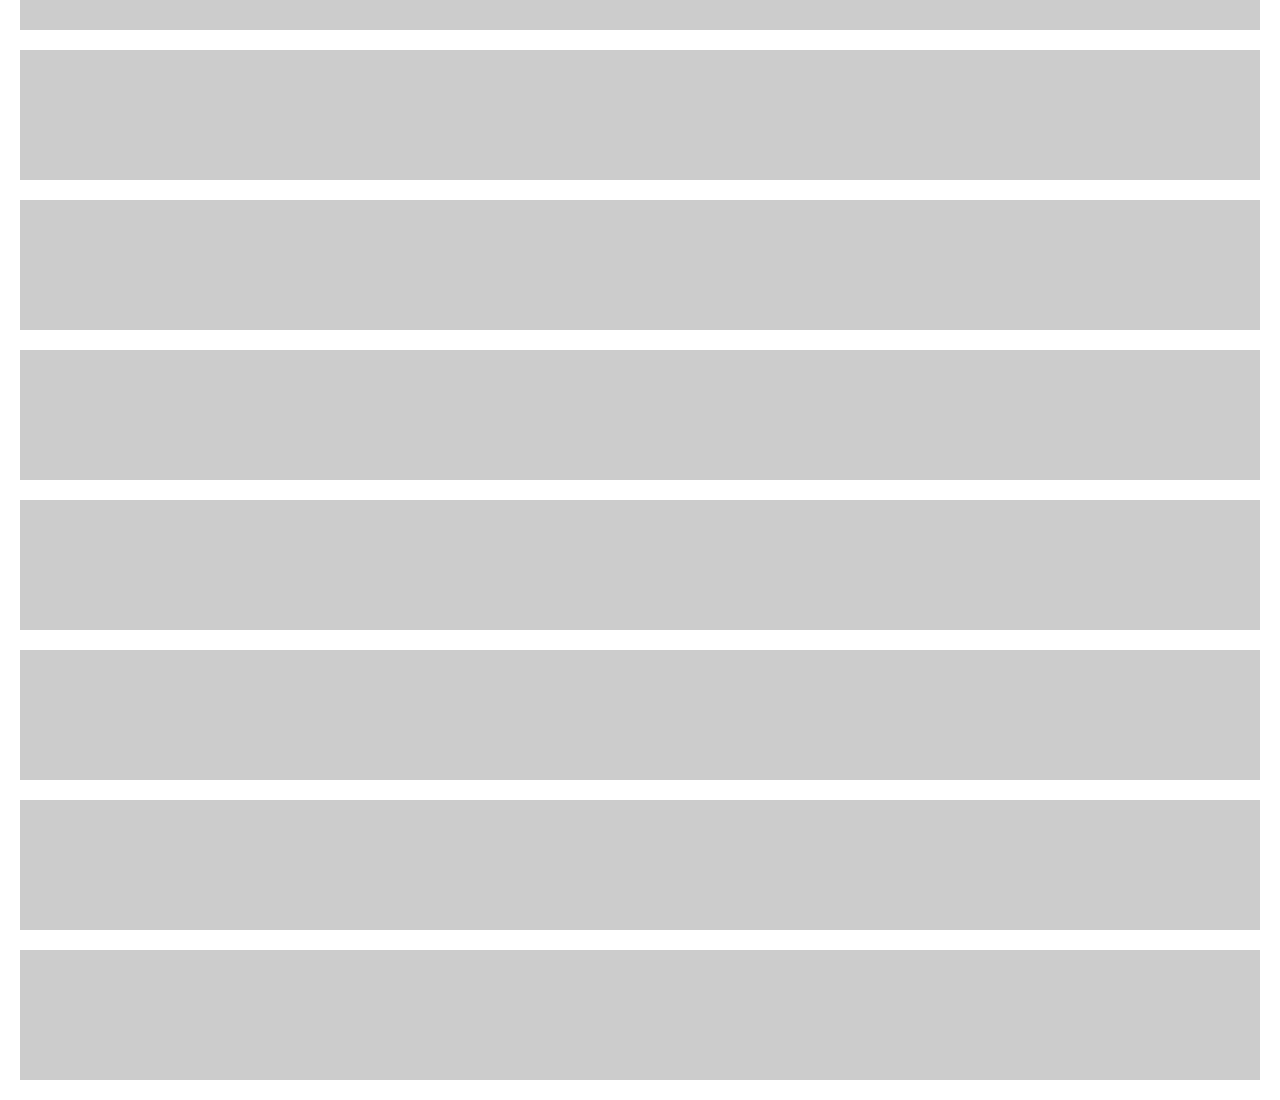
<file: aos/test/fixtures/aos-offset.fixture.html>
<!DOCTYPE html>
<html>
  <head>
    <title></title>
    <style type="text/css">
      * {box-sizing: border-box;}
      body {
        margin: 0; padding: 0 20px; text-align: center;
      }
      .aos-item {
        width: 100%; height: 130px; margin: 0 0 20px 0; background: #ccc;
      }
    </style>
  </head>
  <body class="body">
    <div class="aos-item aos-item--1" data-aos-offset="50" data-aos="fade"></div>
    <div class="aos-item aos-item--2" data-aos-offset="50" data-aos="fade-up"></div>
    <div class="aos-item aos-item--3" data-aos-offset="50" data-aos="fade-down"></div>
    <div class="aos-item aos-item--4" data-aos-offset="50" data-aos="fade-left"></div>
    <div class="aos-item aos-item--5" data-aos-offset="50" data-aos="fade-right"></div>
    <div class="aos-item aos-item--6" data-aos-offset="50" data-aos="flip-up"></div>
    <div class="aos-item aos-item--7" data-aos-offset="50" data-aos="flip-down"></div>
    <div class="aos-item aos-item--8" data-aos-offset="50" data-aos="flip-left"></div>
    <div class="aos-item aos-item--9" data-aos-offset="50" data-aos="flip-right"></div>
    <div class="aos-item aos-item--10" data-aos-offset="50" data-aos="zoom-in"></div>
    <div class="aos-item aos-item--11" data-aos-offset="50" data-aos="zoom-in-up"></div>
    <div class="aos-item aos-item--12" data-aos-offset="50" data-aos="zoom-in-down"></div>
    <div class="aos-item aos-item--13" data-aos-offset="50" data-aos="zoom-in-left"></div>
    <div class="aos-item aos-item--14" data-aos-offset="50" data-aos="zoom-in-right"></div>
    <div class="aos-item aos-item--15" data-aos-offset="50" data-aos="slide-up"></div>
    <div class="aos-item aos-item--16" data-aos-offset="50" data-aos="slide-down"></div>
    <div class="aos-item aos-item--17" data-aos-offset="50" data-aos="slide-left"></div>
    <div class="aos-item aos-item--18" data-aos-offset="50" data-aos="slide-right"></div>
  </body>
</html>
</file>
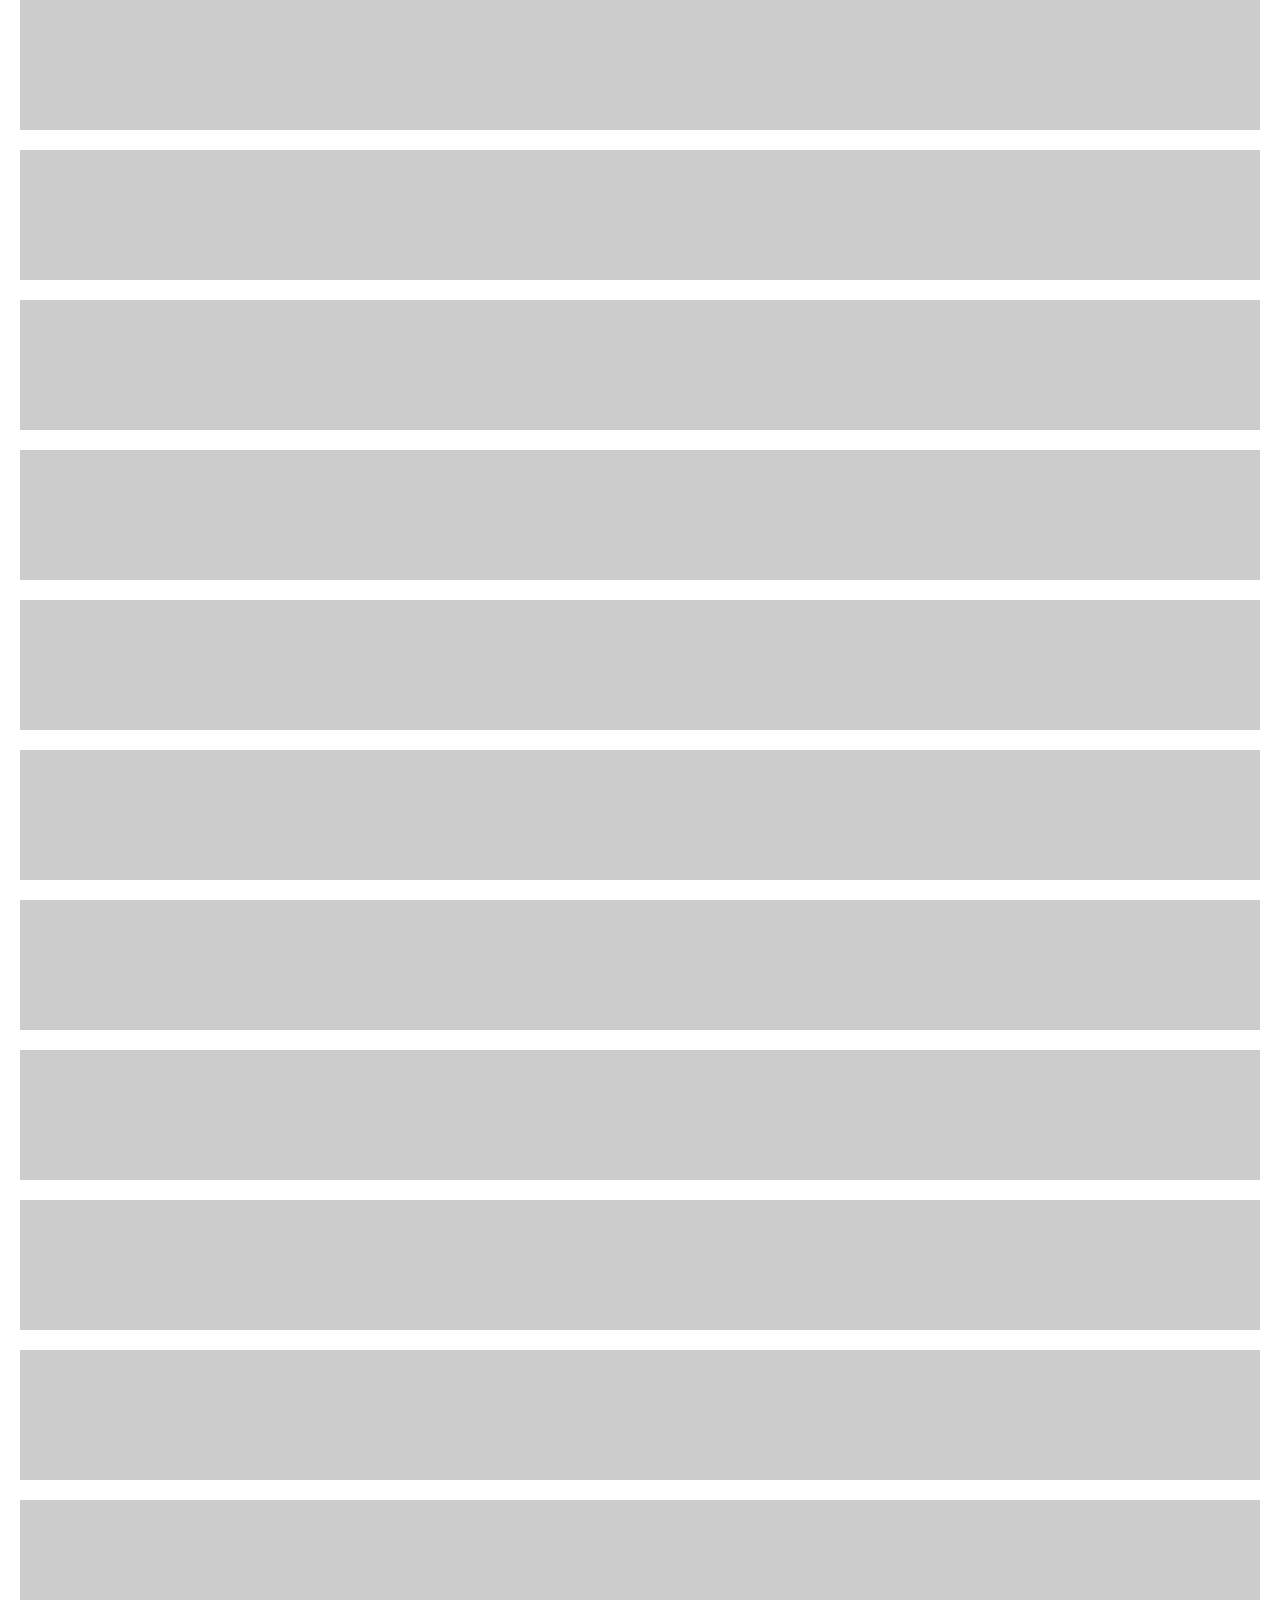
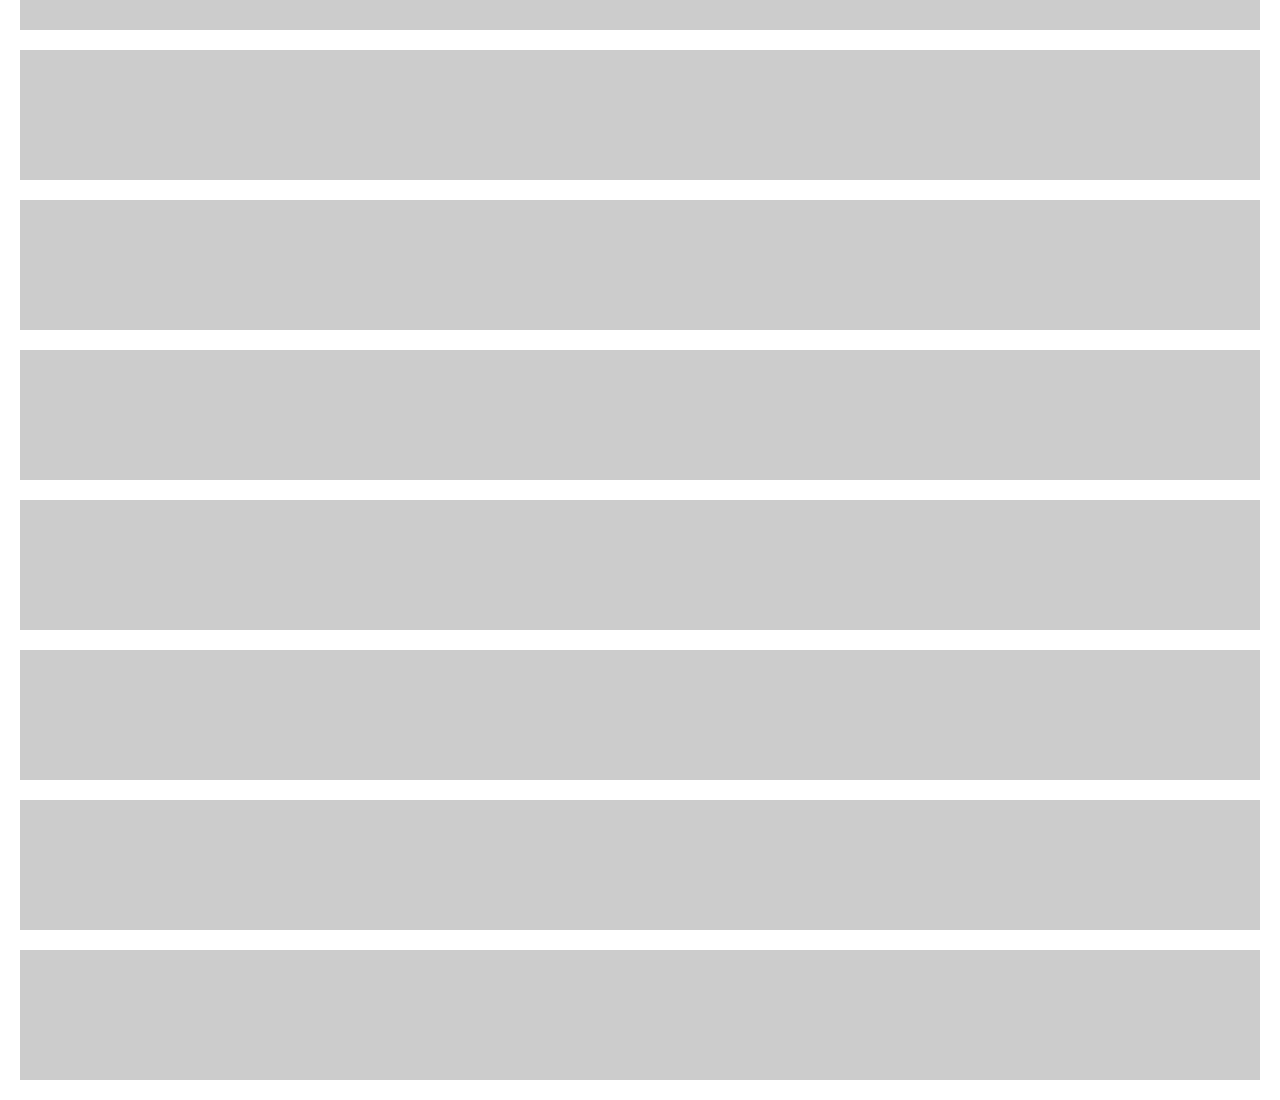
<file: aos/test/fixtures/aos.fixture.html>
<!DOCTYPE html>
<html>
  <head>
    <title></title>
    <style type="text/css">
      * {box-sizing: border-box;}
      body {
        margin: 0; padding: 0 20px; text-align: center;
      }
      .aos-item {
        width: 100%; height: 130px; margin: 0 0 20px 0; background: #ccc;
      }
    </style>
  </head>
  <body class="body">
    <div class="aos-item aos-item--1" data-aos="fade"></div>
    <div class="aos-item aos-item--2" data-aos="fade-up"></div>
    <div class="aos-item aos-item--3" data-aos="fade-down"></div>
    <div class="aos-item aos-item--4" data-aos="fade-left"></div>
    <div class="aos-item aos-item--5" data-aos="fade-right"></div>
    <div class="aos-item aos-item--6" data-aos="flip-up"></div>
    <div class="aos-item aos-item--7" data-aos="flip-down"></div>
    <div class="aos-item aos-item--8" data-aos="flip-left"></div>
    <div class="aos-item aos-item--9" data-aos="flip-right"></div>
    <div class="aos-item aos-item--10" data-aos="zoom-in"></div>
    <div class="aos-item aos-item--11" data-aos="zoom-in-up"></div>
    <div class="aos-item aos-item--12" data-aos="zoom-in-down"></div>
    <div class="aos-item aos-item--13" data-aos="zoom-in-left"></div>
    <div class="aos-item aos-item--14" data-aos="zoom-in-right"></div>
    <div class="aos-item aos-item--15" data-aos="slide-up"></div>
    <div class="aos-item aos-item--16" data-aos="slide-down"></div>
    <div class="aos-item aos-item--17" data-aos="slide-left"></div>
    <div class="aos-item aos-item--18" data-aos="slide-right"></div>
  </body>
</html>
</file>
<file: css/style.css>
/*FONTS*/

@import url('https://fonts.googleapis.com/css2?family=Open+Sans:wght@600&display=swap'); /**bold**/
@import url('https://fonts.googleapis.com/css2?family=Roboto:wght@500&display=swap'); /**medium**/
@import url('https://fonts.googleapis.com/css2?family=Lato&display=swap'); /**regular**/

/*FONTS END*/

/*COLORS*/

:root{

	--colorDefault: #ffff00;
	--whiteColor: #ffffff;
}

/*LOADER*/

.loading{
    margin: 0 auto;
    position: fixed;
    background-color: var(--whiteColor);
    width: 100%;
    height: 100%;
    z-index: 9999;
    animation: fadeOut 1s;
    animation-fill-mode: forwards;
    -webkit-animation: fadeOut 1s;
    -webkit-animation-fill-mode: forwards;
    -o-animation: fadeOut 1s;
    -o-animation-fill-mode: forwards;
    -moz-animation: fadeOut 1s;
    -moz-animation-fill-mode: forwards;
}
.main{
    margin: 15rem auto;
    display: flex;
    justify-content: center;
}
.dot{
    border: 5px solid #000000;
    border-radius: 50px;
    width: 100px;
    height: 100px;
}
.dot2{
    border: 5px solid var(--colorDefault);
    border-radius: 50px;
    background-color: transparent;
    width: 100px;
    height: 100px;
    margin: -5px -5px;
    border-left-color: transparent;
    border-top-color: transparent;
    animation: loader 1s linear;
    animation-iteration-count: infinite;
    -webkit-animation: loader 1s linear;
    -webkit-animation-iteration-count: infinite;
    -o-animation: loader 1s linear;
    -o-animation-iteration-count: infinite;
    -moz-animation: loader 1s linear;
    -moz-animation-iteration-count: infinite;
}

@keyframes loader{
    100%{
        transform: rotate(360deg);
    }
}

@-webkit-keyframes loader{
    100%{
        transform: rotate(360deg);
    }
}

@keyframes fadeOut{
    100%{
        visibility: hidden;
        opacity: 0;
    }
}

@-webkit-keyframes fadeOut{
    100%{
        visibility: hidden;
        opacity: 0;
    }
}
/*LOADER END*/


/*SCROLL-BAR*/

::-webkit-scrollbar{
	width: 3px!important;
}
::-webkit-scrollbar-thumb{
	background-color: var(--colorDefault)!important;
	border-radius: 50px!important;
}
::-webkit-scrollbar-track{
	background-color: #000000;
}

/*SCROLL-BAR END*/


html{
    scroll-behavior: smooth;
}


/*NAVBAR*/
.logo > img{
    margin-left: 5em;
    weight: 100px;
    height: 100px;
}
.navbar{
	background-color: transparent!important;
	transition: 0.3s linear;
	-webkit-transition: 0.3s linear;
	-moz-transition: 0.3s linear;
	-o-transition: 0.3s linear;
}
 .fixed-top{
	background-color: #3332328f!important;
	padding: 0;
}
.navbar-brand{
	font-size: 1.7rem;
	color: var(--colorDefault)!important;
	padding-left: 6rem;

}
.navbar-nav{
	margin: 0.35rem auto;
}
.navbar-nav > li{
	font-size: 1rem;
	margin: 15px;
	font-weight: 500;
	font-family: 'Roboto', sans-serif;
}

.nav-link{
	color: var(--whiteColor)!important;
	transition: 0.3s ease;
	-webkit-transition: 0.3s ease;
	-moz-transition: 0.3s ease;
	-o-transition: 0.3s ease;
}

.nav-link:hover{
	color: var(--colorDefault)!important;
}
.navbar-nav > .kate {
    padding: 23.5px 25px 15px 30px;
    font-weight: 500;
    color: white;
    font-family: 'Roboto', sans-serif;
}
.navbar-nav > .srch {
    padding: 20px 25px 15px 20px;
    font-weight: 500;
    color: white;
    border-top: none;
    font-family: 'Lato', sans-serif;
}

#gsearch{
    height: 21px;
    margin-top: 5px;
    border: none;
}
/*NAVBAR END*/

/*HOME section*/
body{
    overflow-x: hidden;
}
.home{
	background: url("d://portfolio1/images/header/img.jpg") no-repeat;
	background-size: cover;
	height: 45rem;
}
 .home .col-md-6{
      margin: 25% auto;
    }
.titles > p{
	font-size: 1.5rem;
	text-align: center;
	color: var(--whiteColor);
	margin-bottom: 0;
	font-family: 'Lato', sans-serif;
}
.titles > h3{
	font-size: 3rem;
	text-align: center;
	color: var(--whiteColor);
	font-family: 'Open Sans', sans-serif;
	letter-spacing: 0.5px;
}
.button{
	width: 100%;
	margin: 3rem 10rem auto;
}
.button > a{
	background-color: var(--colorDefault);
	color: #000000;
	padding: 1.5rem 4rem;
	border-radius: 10px;
	font-size: 1.3rem;
	font-weight: 500;
	text-decoration: none;
	font-family: 'Roboto', sans-serif;
}



/*SERVICES section*/

.services{
	padding: 5rem 0 5rem;
}
.services > .container > h3{
	font-size: 2.5rem;
	text-transform: uppercase;
	font-family: 'Roboto', sans-serif;
}

.services > .container > .row > .col-md-4 > .card{
	border: none;
	border-radius: 0;
}
.services > .container > .row > .col-md-4 > .card > .card-header{
	text-align: center;
	border-bottom: none;
	background-color: transparent;
}
.card > .card-header > i{
	font-size: 3rem;
	background-color: var(--colorDefault);
	padding: 1.5rem;
	border-radius: 50px;
}
.card > .card-body{
	text-align: center;
}


/*KATALOG section*/

.katalog{
	padding: 0 0 5rem;
}
.katalog > .container > h3{
	font-size: 2.5rem;
	text-transform: uppercase;
	font-family: 'Roboto', sans-serif;
}
.col-md-4 > .card > .card-header > img{
	width: 100%;
}
.card{
	border: none;
	border-radius: 0;
}
.card > .card-header{
	padding: 0;
	background-color: transparent;
	border-radius: 0;
}
.card-header > .overlay{
	position: absolute;
	top: 0;
	left: 0;
	width: 100%;
	height: 100%;
	background: #ffff00cf;
	opacity: 0;
	transition: 0.3s ease;
	-webkit-transition: 0.3s ease;
	-moz-transition: 0.3s ease;
	-o-transition: 0.3s ease;
}
.overlay:hover{
	opacity: 1;
}
.overlay > h3{
	text-align: center;
	margin-top: 2rem;
	font-size: 2rem;
	font-family: 'Roboto', sans-serif;
}
.overlay > p{
	text-align: center;
	font-family: 'Lato', sans-serif;
    font-size: 12px;
}

/*FOOTER section*/

.footer{
	background-color: #000000;
	padding: 2rem;
}
.copyright > p{
	color: var(--whiteColor);
}
.smallInfo{
	color: var(--whiteColor);
}
.social-networks > a{
	text-decoration: none;
	margin: 5px;
}
.social-networks > a > i{

    width: 40px;
	height: 40px;
	background-color: var(--colorDefault);
	color: #000000;
	text-align: center;
	line-height: 40px;
	font-size: 1.5rem;
	border-radius: 50px;
	transition: 0.3s ease;
	-webkit-transition: 0.3s ease;
	-moz-transition: 0.3s ease;
	-o-transition: 0.3s ease;
}
.social-networks > a > i:hover{
	background-color: #000000;
	color: var(--colorDefault);
}

/*RESPONSIVE*/

@media screen and (max-width: 1200px){
    html, body{
        overflow-x: hidden;
    }

    .dot, .dot2{
        width: 90px;
        height: 90px;
    }

    .navbar > button{
        border: none!important;
    }
    .navbar > button:focus{
        box-shadow: none!important;
        outline: none!important;
    }
    .navbar-brand{
        padding: 1.3rem;
        font-size: 1.3rem;
    }
    .change{
        background-color: #000000!important;
    }
    .navbar-nav{
        margin: 0 25rem;
    }
    .navbar-nav > li{
        margin: 10px
    }

    /**HOME**/

    .home{
        height: 36rem;
    }
    .col-md-6{
        margin: 25% auto;
    }
    .titles > p{
        font-size: 1.3rem;
    }
    .titles > h3{
        font-size: 2rem;
    }
    .button{
        margin: 3rem 10rem auto;

    }
    .button > a{
        padding: 0.60rem 1.5rem;
        font-size: 0.90rem;
	}

    /**SERVICES**/
    .services > .container > h3{
        font-size: 1.8rem;
    }
    .services > .container > p{
        font-size: 0.9rem;
    }
    .card > .card-header > i{
        font-size: 2rem;
    }

    /**KATALOG**/

    .katalog > .container > h3{
        font-size: 1.8rem;
    }
    .katalog > .container > p{
        font-size: 0.9rem;
    }
    .card-header > .overlay{
        width: 100%;
        height: 100%;
    }
    .overlay > h4{
        font-size: 1.5rem;
    }

    /**FOOTER**/

    .footer > .container > .row > .col-md-4{
        margin: 1rem;
    }
}
@media screen and (max-width: 1024px){
    html, body{
        overflow-x: hidden;
    }

    .dot, .dot2{
        width: 90px;
        height: 90px;
    }

    .navbar > button{
        border: none!important;
    }
    .navbar > button:focus{
        box-shadow: none!important;
        outline: none!important;
    }
    .navbar-brand{
        padding: 1.3rem;
        font-size: 1.3rem;
    }
    .change{
        background-color: #000000!important;
    }
    .navbar-nav{
        margin: 0 25rem;
    }
    .navbar-nav > li{
        margin: 10px
    }

    /**HOME**/

    .home{
        height: 36rem;
    }
    .col-md-6{
        margin: 25% auto;
    }
    .titles > p{
        font-size: 1.3rem;
    }
    .titles > h3{
        font-size: 2rem;
    }
    .button{
        margin: 3rem 10rem auto;
    }
    .button > a{
        padding: 1rem 1.5rem;
        font-size: 1rem;
    }
    {
        background-color: red;;
    }

    /**SERVICES**/

    .services > .container > h3{
        font-size: 1.8rem;
    }
    .services > .container > p{
        font-size: 0.9rem;
    }
    .card > .card-header > i{
        font-size: 2rem;
    }

    /**KATALOG**/

    .katalog > .container > h3{
        font-size: 1.8rem;
    }
    .katalog > .container > p{
        font-size: 0.9rem;
    }
    .card-header > .overlay{
       width: 100%;
       height: 100%;
    }
    .overlay > h4{
        font-size: 1.5rem;
    }


    /**FOOTER**/

    .footer > .container > .row > .col-md-4{
        margin: 0rem;
    }
}
@media screen and (max-width: 976px){
    html, body{
        overflow-x: hidden;
    }

    .dot, .dot2{
        width: 90px;
        height: 90px;
    }

    .navbar > button{
        border: none!important;
    }
    .navbar > button:focus{
        box-shadow: none!important;
        outline: none!important;
    }
    .navbar-brand{
        padding: 1rem;
        font-size: 1.3rem;
    }
    .change{
        background-color: #000000!important;
    }
    .navbar-nav{
        margin: 0 13.5rem;
    }
    .navbar-nav > li{
        margin: 10px
    }

    /**HOME**/

    .home{
        height: 36rem;
    }
    .col-md-6{
        margin: 40% auto;
    }
    .titles > p{
        font-size: 1.3rem;
    }
    .titles > h3{
        font-size: 2rem;
    }
    .button{
        margin: 3rem 7rem auto;
    }
    .button > a{
        padding: 1rem 1.5rem;
        font-size: 1rem;
    }

    /**SERVICES**/

    .services > .container > h3{
        font-size: 1.8rem;
    }
    .services > .container > p{
        font-size: 0.9rem;
    }
    .card > .card-header > i{
        font-size: 2rem;
    }

    /**KATALOG**/

    .katalog > .container > h3{
        font-size: 1.8rem;
    }
    .katalog > .container > p{
        font-size: 0.9rem;
    }
    .card-header > .overlay{
        width: 100%;
        height: 100%;
    }
    .overlay > h4{
        font-size: 1.5rem;
    }


    /**FOOTER**/

    .footer > .container > .row > .col-md-4{
        margin: 1rem;
    }
}
@media screen and (max-width: 767px){
    html, body{
        overflow-x: hidden;
    }

    .dot, .dot2{
        width: 70px;
        height: 70px;
    }

    .navbar > button{
        border: none!important;
    }
    .navbar > button:focus{
        box-shadow: none!important;
        outline: none!important;
    }
    .navbar-brand{
        padding: 0.5rem;
        font-size: 1.3rem;
    }
    .change{
        background-color: #000000!important;
    }
    .navbar-nav{
        margin: 0 13.5rem;
    }
    .navbar-nav > li{
        margin: 10px
    }

    /**HOME**/

    .home{
        height: 36rem;
    }
    .col-md-6{
        margin: 40% auto;
    }
    .titles > p{
        font-size: 1.3rem;
    }
    .titles > h3{
        font-size: 2rem;
    }
    .button{
        margin: 3rem 13rem auto;
    }
    .button > a{
        padding: 1rem 1.5rem;
        font-size: 1rem;
    }

    /**SERVICES**/

    .services > .container > h3{
        font-size: 1.8rem;
    }
    .services > .container > p{
        font-size: 0.9rem;
    }
    .card > .card-header > i{
        font-size: 2rem;
    }

    /**KATALOG**/

    .katalog > .container > h3{
        font-size: 1.8rem;
    }
    .katalog > .container > p{
        font-size: 0.9rem;
    }
    .card-header > .overlay{
        width: 100%;
        height: 100%;
    }
    .overlay > h4{
        font-size: 1.7rem;
    }

    /**FOOTER**/

    .footer > .container > .row > .col-md-4{
        margin: 1rem -2rem;
    }
}
@media screen and (max-width: 501px){
    html, body{
        overflow-x: hidden;
    }

    .dot, .dot2{
        width: 70px;
        height: 70px;
    }

    .navbar > button{
        border: none!important;
    }
    .navbar > button:focus{
        box-shadow: none!important;
        outline: none!important;
    }
    .navbar-brand{
        padding: 0.5rem;
        font-size: 1.3rem;
    }
    .change{
        background-color: #000000!important;
    }
    .navbar-nav{
        margin: 0 11.5rem;
    }
    .navbar-nav > li{
        margin: 10px
    }

    /**HOME**/

    .home{
        height: 36rem;
    }
    .col-md-6{
        margin: 50% auto;
    }
    .titles > p{
        font-size: 1rem;
    }
    .titles > h3{
        font-size: 1.7rem;
    }
    .button{
        margin: 3rem 10.5rem auto;
    }
    .button > a{
        padding: 1rem 1.5rem;
        font-size: 1rem;
    }

    /**SERVICES**/

    .services > .container > h3{
        font-size: 1.8rem;
    }
    .services > .container > p{
        font-size: 0.9rem;
    }
    .card > .card-header > i{
        font-size: 2rem;
    }

    /**KATALOG**/

    .katalog > .container > h3{
        font-size: 1.8rem;
    }
    .katalog > .container > p{
        font-size: 0.9rem;
    }
    .card-header > .overlay{
        width: 100%;
        height: 100%;
    }
    .overlay > h4{
        font-size: 1.7rem;
    }

    /**FOOTER**/

    .footer > .container > .row > .col-md-4{
        margin: 1rem -2rem;
    }
}
@media screen and (max-width: 460px){
    html, body{
        overflow-x: hidden;
    }

    .dot, .dot2{
        width: 70px;
        height: 70px;
    }

    .navbar > button{
        border: none!important;
    }
    .navbar > button:focus{
        box-shadow: none!important;
        outline: none!important;
    }
    .navbar-brand{
        padding: 0.5rem;
        font-size: 1.3rem;
    }
    .change{
        background-color: #000000!important;
    }
    .navbar-nav{
        margin: 0 9.5rem;
    }
    .navbar-nav > li{
        margin: 10px
    }

    /**HOME**/

    .home{
        height: 36rem;
    }
    .col-md-6{
        margin: 50% auto;
    }
    .titles > p{
        font-size: 1rem;
    }
    .titles > h3{
        font-size: 1.7rem;
    }
    .button{
        margin: 3rem 8.5rem auto;
    }
    .button > a{
        padding: 1rem 1.5rem;
        font-size: 1rem;
    }

    /**SERVICES**/

    .services > .container > h3{
        font-size: 1.8rem;
    }
    .services > .container > p{
        font-size: 0.9rem;
    }
    .card > .card-header > i{
        font-size: 2rem;
    }

    /**KATALOG**/

    .katalog > .container > h3{
        font-size: 1.8rem;
    }
    .katalog > .container > p{
        font-size: 0.9rem;
    }
    .card-header > .overlay{
        width: 100%;
        height: 100%;
    }
    .overlay > h4{
        font-size: 1.7rem;
    }
    /**FOOTER**/

    .footer > .container > .row > .col-md-4{
        margin: 1rem -2rem;
    }
}
@media screen and (max-width: 400px){
    html, body{
        overflow-x: hidden;
    }

    .dot, .dot2{
        width: 70px;
        height: 70px;
    }

    .navbar > button{
        border: none!important;
    }
    .navbar > button:focus{
        box-shadow: none!important;
        outline: none!important;
    }
    .navbar-brand{
        padding: 0.5rem;
        font-size: 1.3rem;
    }
    .change{
        background-color: #000000!important;
    }
    .navbar-nav{
        margin: 0 7.5rem;
    }
    .navbar-nav > li{
        margin: 10px
    }

    /**HOME**/

    .home{
        height: 36rem;
    }
    .col-md-6{
        margin: 50% auto;
    }
    .titles > p{
        font-size: 1rem;
    }
    .titles > h3{
        font-size: 1.7rem;
    }
    .button{
        margin: 3rem 7.5rem auto;
    }
    .button > a{
        padding: 1rem 1.5rem;
        font-size: 1rem;
    }

    /**SERVICES**/

    .services > .container > h3{
        font-size: 1.8rem;
    }
    .services > .container > p{
        font-size: 0.9rem;
    }
    .card > .card-header > i{
        font-size: 2rem;
    }

    /**KATALOG**/

    .katalog > .container > h3{
        font-size: 1.8rem;
    }
    .katalog > .container > p{
        font-size: 0.9rem;
    }
    .card-header > .overlay{
       width: 100%;
        height: 100%;
    }
    .overlay > h4{
        font-size: 1.7rem;
    }

    /**FOOTER**/

    .footer > .container > .row > .col-md-4{
        margin: 1rem -2rem;
    }
}
@media screen and (max-width: 370px){
    html, body{
        overflow-x: hidden;
    }

    .dot, .dot2{
        width: 70px;
        height: 70px;
    }

    .navbar > button{
        border: none!important;
    }
    .navbar > button:focus{
        box-shadow: none!important;
        outline: none!important;
    }
    .navbar-brand{
        padding: 0.5rem;
        font-size: 1.3rem;
    }
    .change{
        background-color: #000000!important;
    }
    .navbar-nav{
        margin: 0 7.5rem;
    }
    .navbar-nav > li{
        margin: 10px
    }

    /**HOME**/

    .home{
        height: 36rem;
    }
    .col-md-6{
        margin: 50% auto;
    }
    .titles > p{
        font-size: 1rem;
    }
    .titles > h3{
        font-size: 1.7rem;
    }
    .button{
        margin: 3rem 7rem auto;
    }
    .button > a{
        padding: 1rem 1.5rem;
        font-size: 1rem;
    }

    /**SERVICES**/

    .services > .container > h3{
        font-size: 1.8rem;
    }
    .services > .container > p{
        font-size: 0.9rem;
    }
    .card > .card-header > i{
        font-size: 2rem;
    }

    /**KATALOG**/

    .katalog > .container > h3{
        font-size: 1.8rem;
    }
    .katalog > .container > p{
        font-size: 0.9rem;
    }
    .card-header > .overlay{
       width: 100%;
        height: 100%;
    }
    .overlay > h4{
        font-size: 1.7rem;
    }


    /**FOOTER**/

    .footer > .container > .row > .col-md-4{
        margin: 1rem -2rem;
    }
}
@media (min-width: 315px) and (max-width: 330px){
    html, body{
        overflow-x: hidden;
    }

    .dot, .dot2{
        width: 70px;
        height: 70px;
    }

    .navbar > button{
        border: none!important;
    }
    .navbar > button :focus{
        box-shadow: none!important;
        outline: none!important;
    }
    .navbar-brand{
        padding: 0.5rem;
        font-size: 1.3rem;
    }
    .change{
        background-color: #000000!important;
    }
    .navbar-nav{
        margin: 0 10rem;

    }
    .navbar-nav > li{
        margin: 10px;
        height: 10rem;
    }

    /**HOME**/

    .home{
        height: 30rem;
    }
    .col-md-6{
        margin: 50% auto;
    }
    .titles > p{
        font-size: 1rem;
    }
    .titles > h3{
        font-size: 1.7rem;
    }
    .button{
        margin: 3rem 5.5rem auto;
    }
    .button > a{
        padding: 1rem 1.5rem;
        font-size: 1rem;
    }

    /**SERVICES**/

    .services > .container > h3{
        font-size: 1.8rem;
    }
    .services > .container > p{
        font-size: 0.9rem;
    }
    .card > .card-header > i{
        font-size: 2rem;
    }

    /**KATALOG**/

    .katalog > .container > h3{
        font-size: 1.8rem;
    }
    .katalog > .container > p{
        font-size: 0.9rem;
    }
    .card-header > .overlay{
        width: 100%;
        height: 100%;
    }
    .overlay > h4{
        font-size: 1.7rem;
    }

    /**FOOTER**/

    .footer > .container > .row > .col-md-4{
        margin: 1rem -2rem;
    }
}
</file>
<file: style animtion.css>
* {
     margin: 0;
     padding: 0;
     box-sizing: border-box;

 }

body{
    display: flex;
    justify-content: center;
    align-items: center;
    min-height: 100vh;
    background: #111;
}

.container{
    position: relative;
    width: 100%;
    display: flex;
    justify-content: center;
    align-items: center;
}

.container .ring{
    position: relative;
    width: 150px;
    height: 150px;
    margin: -30px;
    border-radius: 50%;
    border: 4px solid transparent;
    border-top: 4px solid #00eaff;
    animation: animate 2s linear infinite;
}
@keyframes animate
{
    0%{
        transform: rotate(0deg);
    }

    100%{
        transform: rotate(360deg);
    } 

}
.container .ring:nth-child(1):before{
    content: "";
    position: absolute;
    top:12px;
    right: 12px;
    border-radius: 50%;
    width: 15px;
    height: 15px;
    background: #00eaff;
    box-shadow: 0 0 0 5px#00eaff33,
     0 0 0 10px#00eaff22,
      0 0 0 20px#00eaff11,
      0 0 20px #00eaff,
      0 0 50px #00eaff
    ;
}

.container .ring:nth-child(2){
    animation-delay: -1s;
    animation: animate2 2s linear infinite;
    border-top: 4px solid transparent;
    border-left: 4px solid #ff00ea;
}
.container .ring:nth-child(2):before{
    content: "";
    position: absolute;
    top: initial;
    bottom:12px;
    left: 12px;
    border-radius: 50%;
    width: 15px;
    height: 15px;
    background: #ff00ea;
    box-shadow: 0 0 0 5px#ff00ea33,
     0 0 0 10px#ff00ea22,
      0 0 0 20px#ff00ea11,
      0 0 20px #ff00ea,
      0 0 50px #ff00ea
    ;
}
@keyframes animate2
{
    0%{
        transform: rotate(360deg);
    }

    100%{
        transform: rotate(0deg);
    } 
}

.container .ring:nth-child(3){
animation: animate2 2s linear infinite;
animation-delay: -3s;
position: absolute;
top: -66.66px;
border-top: 4px solid transparent;
border-left: 4px solid #ffe600;
}
.container .ring:nth-child(3)::before{
    content: "";
    position: absolute;
    top: initial;
    bottom:12px;
    left: 12px;
    border-radius: 50%;
    width: 15px;
    height: 15px;
    background: #ffe600;
    box-shadow: 0 0 0 5px#ffe60033,
     0 0 0 10px#ffe60022,
      0 0 0 20px#ffe60011,
      0 0 20px #ffe600,
      0 0 50px #ffe600
    ;
}
@keyframes animate2
{
    0%{
        transform: rotate(360deg);
    }

    100%{
        transform: rotate(0deg);
    } 
}
.container p {
    position: absolute;
    color: #fff;
    font-size: 1.8em;
    font-family:sans-serif;
    bottom: -120px;
    letter-spacing: 0.15em;
}
</file>
<file: form-vxoda/style.css>
html, body
{
    height: 90%;
}

body
{
    font: 10px 'Lucida Sans Unicode', 'Trebuchet MS', Arial, Helvetica;    
    margin: 0; 
    background: url(images/bg.png) repeat; 
    width: 50px;
    height: 100px;
}

/*--------------------*/

#login
{
    background-color: #fff;
    background-image: -webkit-gradient(linear, left top, left bottom, from(#fff), to(#eee));
    background-image: -webkit-linear-gradient(top, #fff, #eee);
    background-image: -moz-linear-gradient(top, #fff, #eee);
    background-image: -ms-linear-gradient(top, #fff, #eee);
    background-image: -o-linear-gradient(top, #fff, #eee);
    background-image: linear-gradient(top, #fff, #eee);  
    width: 400px;
    margin: -17rem 0 5rem -14.5rem;
    height: 580px;
    
    padding: 30px;
    position: absolute;
    top: 50%;
    left: 50%;
    z-index: 0;
    -moz-border-radius: 3px;
    -webkit-border-radius: 3px;
    border-radius: 3px;  
    -webkit-box-shadow:
          0 0 2px rgba(0, 0, 0, 0.2),
          0 1px 1px rgba(0, 0, 0, .2),
          0 3px 0 #fff,
          0 4px 0 rgba(0, 0, 0, .2),
          0 6px 0 #fff,  
          0 7px 0 rgba(0, 0, 0, .2);
    -moz-box-shadow:
          0 0 2px rgba(0, 0, 0, 0.2),  
          1px 1px   0 rgba(0,   0,   0,   .1),
          3px 3px   0 rgba(255, 255, 255, 1),
          4px 4px   0 rgba(0,   0,   0,   .1),
          6px 6px   0 rgba(255, 255, 255, 1),  
          7px 7px   0 rgba(0,   0,   0,   .1);
    box-shadow:
          0 0 2px rgba(0, 0, 0, 0.2),  
          0 1px 1px rgba(0, 0, 0, .2),
          0 3px 0 #fff,
          0 4px 0 rgba(0, 0, 0, .2),
          0 6px 0 #fff,  
          0 7px 0 rgba(0, 0, 0, .2);
}

#login:before
{
    content: '';
    position: absolute;
    z-index: -1;
    border: 1px dashed #ccc;
    top: 5px;
    bottom: 5px;
    left: 5px;
    right: 5px;
    -moz-box-shadow: 0 0 0 1px #fff;
    -webkit-box-shadow: 0 0 0 1px #fff;
    box-shadow: 0 0 0 1px #fff;
}

/*--------------------*/

h1
{
    text-shadow: 0 1px 0 rgba(255, 255, 255, .7), 0px 2px 0 rgba(0, 0, 0, .5);
    text-transform: uppercase;
    text-align: center;
    color: #666;
    margin: 0 0 30px 0;
    letter-spacing: 4px;
    font: normal 26px/1 Verdana, Helvetica;
    position: relative;
}



/*--------------------*/

fieldset
{
    border: 0;
    padding: 0;
    margin: 0;
}

/*--------------------*/

#inputs input
{
    background: #f1f1f1 url(http://www.red-team-design.com/wp-content/uploads/2011/09/login-sprite.png) no-repeat;
    padding: 15px 15px 15px 30px;
    margin: 0 0 10px 0;
    width: 353px; /* 353 + 2 + 45 = 400 */
    border: 1px solid #ccc;
    -moz-border-radius: 5px;
    -webkit-border-radius: 5px;
    border-radius: 5px;
    -moz-box-shadow: 0 1px 1px #ccc inset, 0 1px 0 #fff;
    -webkit-box-shadow: 0 1px 1px #ccc inset, 0 1px 0 #fff;
    box-shadow: 0 1px 1px #ccc inset, 0 1px 0 #fff;
}

#name, .fam, .birthday, .phone, .username, .num, .time
{
    background-position: 5px -2px !important;
}

#password
{
    background-position: 5px -52px !important;
}

#inputs input:focus
{
    background-color: #fff;
    border-color: #e8c291;
    outline: none;
    -moz-box-shadow: 0 0 0 1px #e8c291 inset;
    -webkit-box-shadow: 0 0 0 1px #e8c291 inset;
    box-shadow: 0 0 0 1px #e8c291 inset;
}

/*--------------------*/
#actions
{
    margin: 25px 0 0 0;
}

#submit
{		
    background-color: #ffb94b;
    background-image: -webkit-gradient(linear, left top, left bottom, from(#fddb6f), to(#ffb94b));
    background-image: -webkit-linear-gradient(top, #fddb6f, #ffb94b);
    background-image: -moz-linear-gradient(top, #fddb6f, #ffb94b);
    background-image: -ms-linear-gradient(top, #fddb6f, #ffb94b);
    background-image: -o-linear-gradient(top, #fddb6f, #ffb94b);
    background-image: linear-gradient(top, #fddb6f, #ffb94b);
    
    -moz-border-radius: 3px;
    -webkit-border-radius: 3px;
    border-radius: 3px;
    
    text-shadow: 0 1px 0 rgba(255,255,255,0.5);
    
     -moz-box-shadow: 0 0 1px rgba(0, 0, 0, 0.3), 0 1px 0 rgba(255, 255, 255, 0.3) inset;
     -webkit-box-shadow: 0 0 1px rgba(0, 0, 0, 0.3), 0 1px 0 rgba(255, 255, 255, 0.3) inset;
     box-shadow: 0 0 1px rgba(0, 0, 0, 0.3), 0 1px 0 rgba(255, 255, 255, 0.3) inset;    
    
    border-width: 1px;
    border-style: solid;
    border-color: #d69e31 #e3a037 #d5982d #e3a037;

    float: left;
    height: 35px;
    padding: 0;
    width: 120px;
    cursor: pointer;
    font: bold 15px Arial, Helvetica;
    color: #8f5a0a;
}

#submit:hover,#submit:focus
{		
    background-color: #fddb6f;
    background-image: -webkit-gradient(linear, left top, left bottom, from(#ffb94b), to(#fddb6f));
    background-image: -webkit-linear-gradient(top, #ffb94b, #fddb6f);
    background-image: -moz-linear-gradient(top, #ffb94b, #fddb6f);
    background-image: -ms-linear-gradient(top, #ffb94b, #fddb6f);
    background-image: -o-linear-gradient(top, #ffb94b, #fddb6f);
    background-image: linear-gradient(top, #ffb94b, #fddb6f);
}	

#submit:active
{		
    outline: none;
   
     -moz-box-shadow: 0 1px 4px rgba(0, 0, 0, 0.5) inset;
     -webkit-box-shadow: 0 1px 4px rgba(0, 0, 0, 0.5) inset;
     box-shadow: 0 1px 4px rgba(0, 0, 0, 0.5) inset;		
}

#submit::-moz-focus-inner
{
  border: none;
}


#button
{       
    background-color: #ffb94b;
    background-image: -webkit-gradient(linear, left top, left bottom, from(#fddb6f), to(#ffb94b));
    background-image: -webkit-linear-gradient(top, #fddb6f, #ffb94b);
    background-image: -moz-linear-gradient(top, #fddb6f, #ffb94b);
    background-image: -ms-linear-gradient(top, #fddb6f, #ffb94b);
    background-image: -o-linear-gradient(top, #fddb6f, #ffb94b);
    background-image: linear-gradient(top, #fddb6f, #ffb94b);
    
    -moz-border-radius: 3px;
    -webkit-border-radius: 3px;
    border-radius: 3px;
    
    text-shadow: 0 1px 0 rgba(255,255,255,0.5);
    
     -moz-box-shadow: 0 0 1px rgba(0, 0, 0, 0.3), 0 1px 0 rgba(255, 255, 255, 0.3) inset;
     -webkit-box-shadow: 0 0 1px rgba(0, 0, 0, 0.3), 0 1px 0 rgba(255, 255, 255, 0.3) inset;
     box-shadow: 0 0 1px rgba(0, 0, 0, 0.3), 0 1px 0 rgba(255, 255, 255, 0.3) inset;    
    
    border-width: 1px;
    border-style: solid;
    border-color: #d69e31 #e3a037 #d5982d #e3a037;

    float: left;
    height: 35px;
    padding: 0;
    width: 120px;
    cursor: pointer;
    font: bold 15px Arial, Helvetica;
    color: #8f5a0a;
}

#button:hover,#button:focus
{       
    background-color: #fddb6f;
    background-image: -webkit-gradient(linear, left top, left bottom, from(#ffb94b), to(#fddb6f));
    background-image: -webkit-linear-gradient(top, #ffb94b, #fddb6f);
    background-image: -moz-linear-gradient(top, #ffb94b, #fddb6f);
    background-image: -ms-linear-gradient(top, #ffb94b, #fddb6f);
    background-image: -o-linear-gradient(top, #ffb94b, #fddb6f);
    background-image: linear-gradient(top, #ffb94b, #fddb6f);
}   

#button:active
{       
    outline: none;
   
     -moz-box-shadow: 0 1px 4px rgba(0, 0, 0, 0.5) inset;
     -webkit-box-shadow: 0 1px 4px rgba(0, 0, 0, 0.5) inset;
     box-shadow: 0 1px 4px rgba(0, 0, 0, 0.5) inset;        
}

#button::-moz-focus-inner
{
  border: none;
}

#actions a
{
    color: #3151A2;    
    float: right;
    line-height: 35px;
    margin-left: 10px;
}

/*--------------------*/

#back
{
    display: block;
    text-align: center;
    position: relative;
    top: 60px;
    color: #999;
}

/* ����� ���� vladmaxi, ����� ������� */
.vladmaxi-top{
	line-height: 24px;
	font-size: 11px;
	background: rgba(0, 0, 0, 0.08);
	text-transform: uppercase;
	z-index: 9999;
	position: fixed;
	top:0;
	left:0;
	width:100%;
	font-family: calibri;
	font-size: 13px;
	box-shadow: 1px 0px 2px rgba(0,0,0,0.2);
	-webkit-animation: slideOut 0.5s ease-in-out 0.3s backwards;
}
@-webkit-keyframes slideOut{
	0%{top:-30px; opacity: 0;}
	100%{top:0px; opacity: 1;}
}

.vladmaxi-top a{
	padding: 0px 10px;
	letter-spacing: 1px;
	color: #333;
	text-shadow: 0px 1px 1px #fff;
	display: block;
	float: left;
}
.vladmaxi-top a:hover{
	background: #fff;
}
.vladmaxi-top span.right{
	float: right;
}
.vladmaxi-top span.right a{
	float: left;
	display: block;
}
</file>
<file: заказ/css/styl1.css>
/*LOADER*/

.loading{
    margin: 0 auto;
    position: fixed;
    background-color: var(--whiteColor);
    width: 100%;
    height: 100%;
    z-index: 9999;
    animation: fadeOut 1s;
    animation-fill-mode: forwards;
    -webkit-animation: fadeOut 1s;
    -webkit-animation-fill-mode: forwards;
    -o-animation: fadeOut 1s;
    -o-animation-fill-mode: forwards;
    -moz-animation: fadeOut 1s;
    -moz-animation-fill-mode: forwards;
}
.main{
    margin: 15rem auto;
    display: flex;
    justify-content: center;
}
.dot{
    border: 5px solid #000000;
    border-radius: 50px;
    width: 100px;
    height: 100px;
}
.dot2{
    border: 5px solid var(--colorDefault);
    border-radius: 50px;
    background-color: transparent;
    width: 100px;
    height: 100px;
    margin: -5px -5px;
    border-left-color: transparent;
    border-top-color: transparent;
    animation: loader 1s linear;
    animation-iteration-count: infinite;
    -webkit-animation: loader 1s linear;
    -webkit-animation-iteration-count: infinite;
    -o-animation: loader 1s linear;
    -o-animation-iteration-count: infinite;
    -moz-animation: loader 1s linear;
    -moz-animation-iteration-count: infinite;
}

@keyframes loader{
    100%{
        transform: rotate(360deg);
    }
}

@-webkit-keyframes loader{
    100%{
        transform: rotate(360deg);
    }
}

@keyframes fadeOut{
    100%{
        visibility: hidden;
        opacity: 0;
    }
}

@-webkit-keyframes fadeOut{
    100%{
        visibility: hidden;
        opacity: 0;
    }
}
/*LOADER END*/




/* label color */
   .for1 > .input-field label {
     color: white;
   }
   /* label focus color */
   .for1 > .input-field input[type=text]:focus + label {
     color: #000;
   }
   /* label underline focus color */
   .for1 > .input-field input[type=text]:focus {
     border-bottom: 1px solid #000;
     box-shadow: 0 1px 0 0 #000;
   }
   /* valid color */
   .for1 > .input-field input[type=text].valid {
     border-bottom: 1px solid #000;
     box-shadow: 0 1px 0 0 #000;
   }
   /* invalid color */
   .for1 > .input-field input[type=text].invalid {
     border-bottom: 1px solid #000;
     box-shadow: 0 1px 0 0 #000;
   }
   /* icon prefix focus color */
   .for1 > .input-field .prefix.active {
     color: #000;
   }
</file>
<file: aos/demo/css/styles.css>
body {
  font-family: Helvetica,Tahoma;
}

*,
*:before,
*:after {
  box-sizing: border-box;
}

.aos-all {
  width: 1000px;
  max-width: 98%;
  margin: 10vh auto 0 auto;
}

.aos-item {
  display: inline-block;
  float: left;
  width: 33.3333%;
  height: 300px;
  padding: 20px;
}

.aos-item__inner {
  position: relative;
  width: 100%;
  height: 100%;
  float: left;
  background: #1da4e2;
  line-height: 260px;
  text-align: center;
  color: #fff;
}

@media screen and (max-width: 800px) {
  .aos-item {
    width: 50%;
  }
}
</file>
